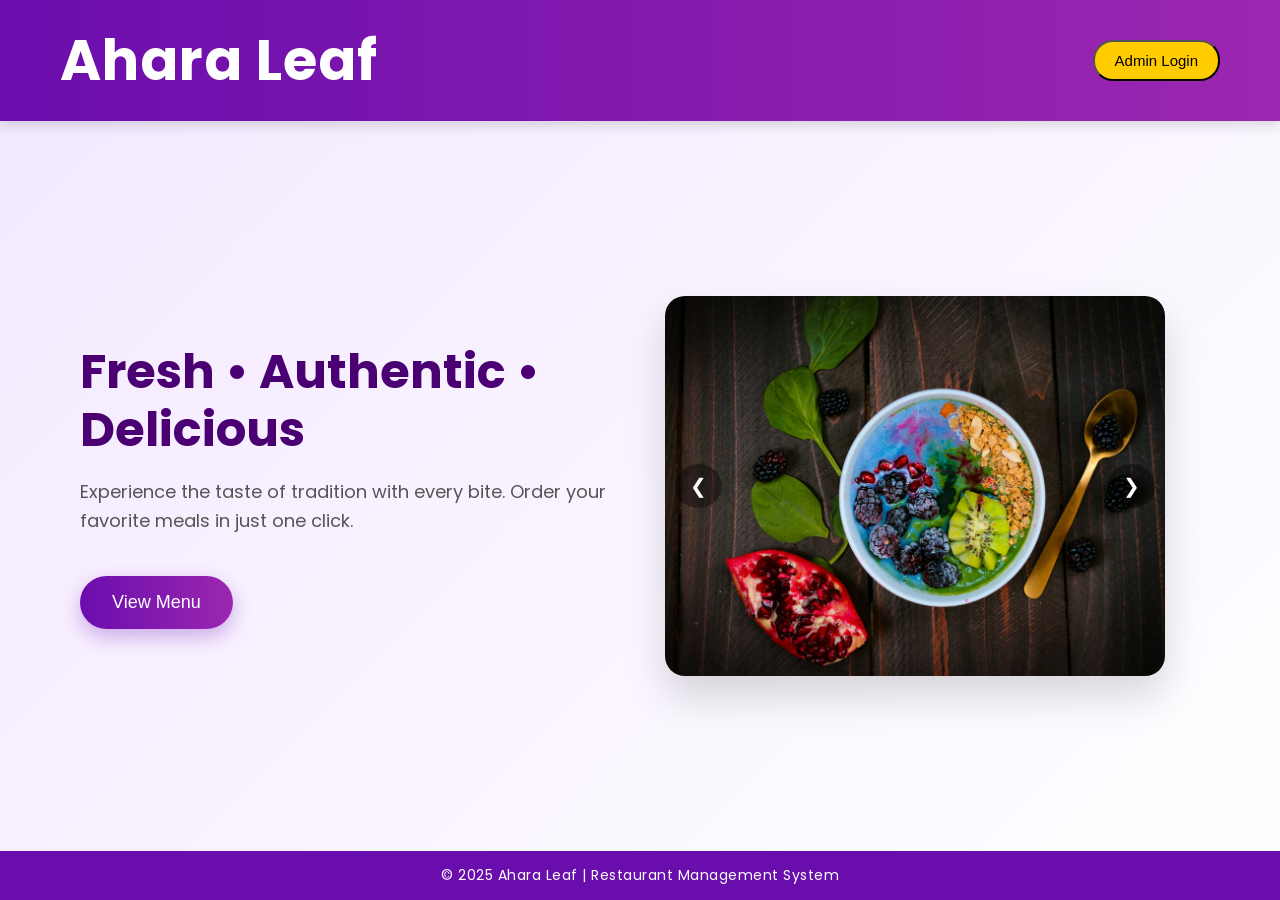
<file: index.html>
<!DOCTYPE html>
<html lang="en">

<head>
    <meta charset="UTF-8">
    <meta name="viewport" content="width=device-width, initial-scale=1.0">
    <title>Ahara Leaf | Home</title>
    <link rel="stylesheet" href="./style.css">
    <link href="https://fonts.googleapis.com/css2?family=Poppins:wght@300;400;600;700&display=swap" rel="stylesheet">
</head>

<body>
    <header>
        <h1 class="logo">Ahara Leaf</h1>

        <div class="header-buttons">
            <button id="adminLogin" onclick="redirectToLogin()">Admin Login</button>
        </div>
    </header>

    <main class="container">
        <div class="content">
            <h2>Fresh • Authentic • Delicious</h2>
            <p>Experience the taste of tradition with every bite. Order your favorite meals in just one click.</p>

            <div class="buttons">
                <button class="primary-btn" onclick="redirectToMenuHomepage()">View Menu</button>
            </div>
        </div>

        <div class="image-section">
            <div class="carousel">
                <div class="slides">
                    <img src="./homepage-img.jpg" class="slide active">
                    <img src="./homepage-img2.jpg" class="slide">
                    <img src="./homepage-img3.jpg" class="slide">
                    <img src="./homepage-img4.jpg" class="slide">
                </div>

                <button class="prev">&#10094;</button>
                <button class="next">&#10095;</button>
            </div>
        </div>
    </main>

    <footer>
        © 2025 Ahara Leaf | Restaurant Management System
    </footer>

    <script>
        function redirectToLogin() {
            window.location.href = "login/login.html";
        }
        function redirectToMenuHomepage() {
            window.location.href = "menu/menu-homepage.html";
        }
        /*document.addEventListener("keydown", function (event) {
            if (event.ctrlKey && event.shiftKey && event.key === "L") {
                let adminLogin = document.getElementById("adminLogin");
                adminLogin.classList.toggle("hidden");
            }
        });*/

        /*
        // DARK MODE TOGGLE
        const themeToggle = document.getElementById("themeToggle");

        // Load saved theme
        if (localStorage.getItem("theme") === "dark") {
            document.body.classList.add("dark-mode");
            themeToggle.textContent = "☀️";
        }

        themeToggle.addEventListener("click", () => {
            document.body.classList.toggle("dark-mode");

            if (document.body.classList.contains("dark-mode")) {
                localStorage.setItem("theme", "dark");
                themeToggle.textContent = "☀️";
            } else {
                localStorage.setItem("theme", "light");
                themeToggle.textContent = "🌙";
            }
        });
        */

        // IMAGE CAROUSEL
        const slides = document.querySelectorAll(".slide");
        const nextBtn = document.querySelector(".next");
        const prevBtn = document.querySelector(".prev");

        let currentIndex = 0;

        function showSlide(index) {
            slides.forEach(slide => slide.classList.remove("active"));
            slides[index].classList.add("active");
        }

        function nextSlide() {
            currentIndex = (currentIndex + 1) % slides.length;
            showSlide(currentIndex);
        }

        function prevSlide() {
            currentIndex = (currentIndex - 1 + slides.length) % slides.length;
            showSlide(currentIndex);
        }

        nextBtn.addEventListener("click", nextSlide);
        prevBtn.addEventListener("click", prevSlide);

        // Auto slide every 4 seconds
        setInterval(nextSlide, 4000);
    </script>
</body>

</html>
</file>
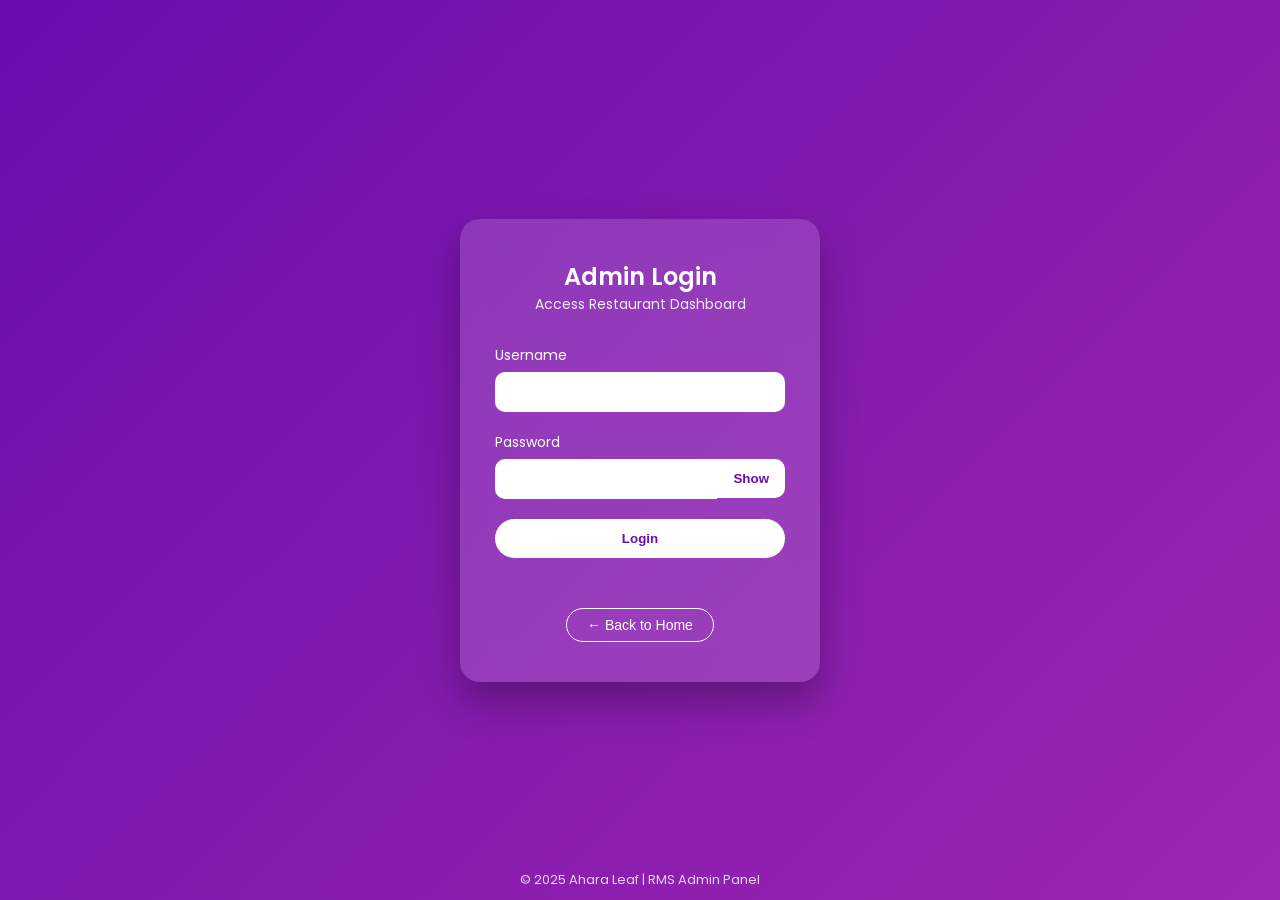
<file: dashboard/dashboard.html>
<!DOCTYPE html>
<html lang="en">

<head>
    <meta charset="UTF-8">
    <title>Admin Dashboard</title>
    <link rel="stylesheet" href="./style.css" />
</head>

<body>
    <div class="dashboard-header">
        <h1>Admin Dashboard</h1>
        <button id="logoutButton" class="logout-btn">Logout</button>
    </div>

    <div class="cards-container">
        <div class="card" id="modifyMenuCard">
            <h2>Modify Menu</h2>
            <p>Add, update, or delete menu items</p>
        </div>

        <div class="card" id="manageEmployeesCard">
            <h2>Manage Employees</h2>
            <p>Add or manage employee details</p>
        </div>

        <div class="card" id="viewOrdersCard">
            <h2>View Orders</h2>
            <p>Go to orders page</p>
        </div>

        <div class="card" id="viewRevenueCard">
            <h2>View Revenue</h2>
            <p>Check today's revenue</p>
        </div>
    </div>

    <!-- Revenue Section -->
    <div id="revenueContainer" style="display:none; max-width:1200px; margin:40px auto;">
        <div class="section-card">
            <h2>Today's Revenue</h2>
            <p><strong>Total Revenue: </strong><span id="todayRevenue">0</span></p>

            <h3>Completed Orders</h3>
            <table>
                <thead>
                    <tr>
                        <th>Order No</th>
                        <th>Order Type</th>
                        <th>Total Amount</th>
                        <th>Order Date-Time</th>
                    </tr>
                </thead>
                <tbody id="revenueOrdersTableBody"></tbody>
            </table>
        </div>
    </div>

    <script src="./dashboard.js"></script>
</body>

</html>
</file>
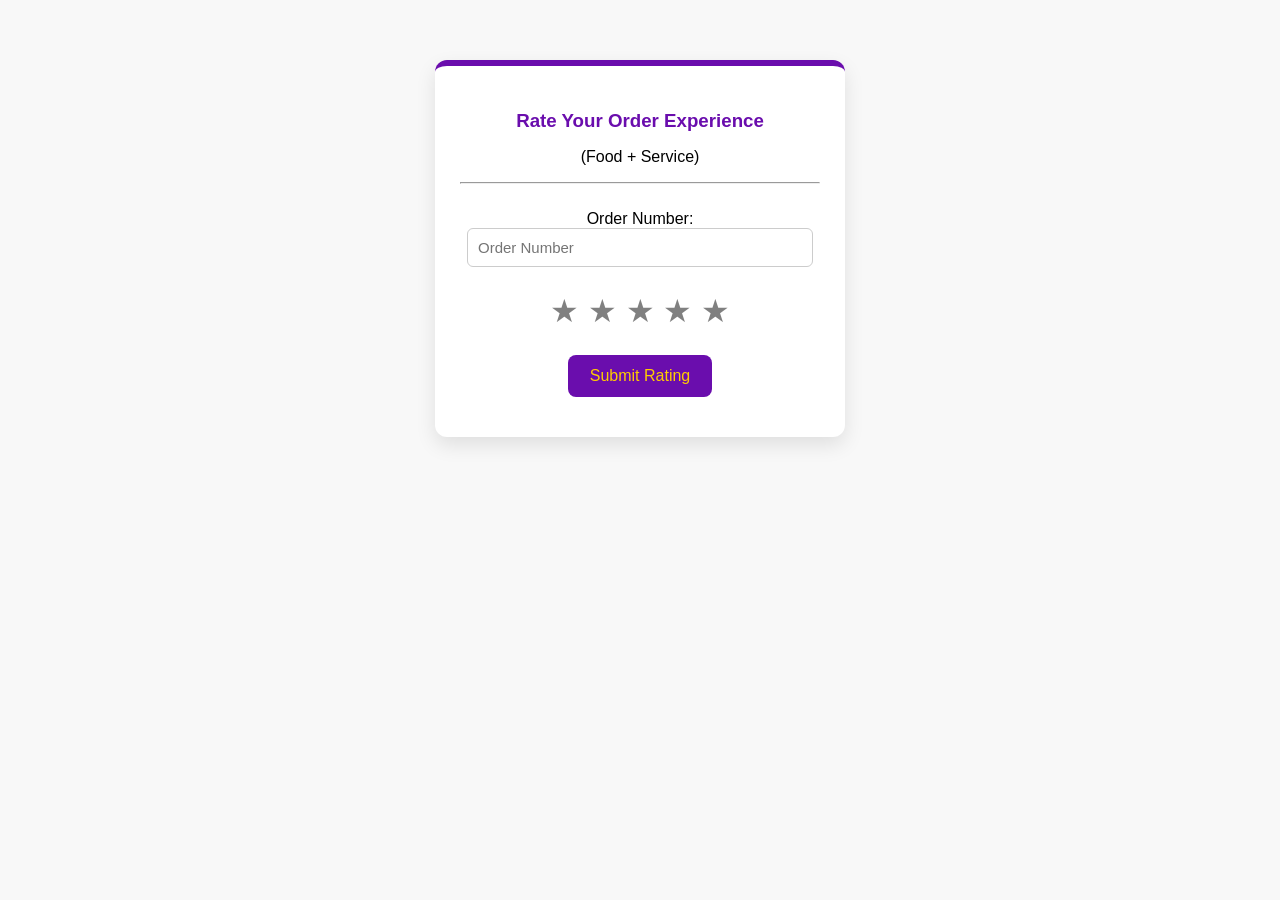
<file: feedback/rating.html>
<!DOCTYPE html>
<html lang="en">

<head>
    <meta charset="UTF-8">
    <title>Rate Your Order</title>

    <style>
        body {
            font-family: 'Poppins', Arial, sans-serif;
            background: #f8f8f8;
        }

        .feedback-container {
            width: 360px;
            margin: 60px auto;
            padding: 25px;
            background: #ffffff;
            border-radius: 12px;
            box-shadow: 0 8px 20px rgba(0, 0, 0, 0.1);
            border-top: 6px solid #6a0dad;
            text-align: center;
        }

        h3 {
            color: #6a0dad;
            margin-bottom: 10px;
        }

        input {
            width: 90%;
            padding: 10px;
            border-radius: 6px;
            border: 1px solid #ccc;
            margin-bottom: 15px;
            font-size: 15px;
        }

        .star-rating {
            font-size: 32px;
            cursor: pointer;
            margin: 10px 0;
        }

        .star {
            color: gray;
            transition: 0.3s;
        }

        .star.selected {
            color: #ffcc00;
        }

        button {
            background-color: #6a0dad;
            color: #ffcc00;
            border: none;
            padding: 12px 22px;
            margin-top: 15px;
            font-size: 16px;
            border-radius: 8px;
            cursor: pointer;
            transition: 0.3s;
        }

        button:hover {
            background-color: #5a009d;
        }

        #message {
            margin-top: 15px;
            font-weight: bold;
        }
    </style>
</head>

<body>

    <div class="feedback-container">
        <h3>Rate Your Order Experience</h3>
        <p>(Food + Service)</p>
        <hr><br>

        <!-- Order Number -->
        <label>Order Number:</label>
        <input type="number" id="orderNumber" placeholder="Order Number" required>

        <!-- Star Rating -->
        <div id="starRating" class="star-rating">
            <span class="star" data-value="1">&#9733;</span>
            <span class="star" data-value="2">&#9733;</span>
            <span class="star" data-value="3">&#9733;</span>
            <span class="star" data-value="4">&#9733;</span>
            <span class="star" data-value="5">&#9733;</span>
        </div>

        <button onclick="submitRating()">Submit Rating</button>
        
        <!--<div style="margin-top: 12px;">
            <a href="../index.html" style="color:#6a0dad; text-decoration:none;">Go Home</a>
        </div>-->

        <div id="message"></div>
    </div>

    <script>
        const stars = document.querySelectorAll('.star');
        let selectedRating = 0;

        // Auto-fill order number from URL if available
        const params = new URLSearchParams(window.location.search);
        const orderNoFromURL = params.get("order_no");

        if (orderNoFromURL) {
            document.getElementById("orderNumber").value = orderNoFromURL;
        }

        stars.forEach(star => {
            star.addEventListener('click', () => {
                selectedRating = parseInt(star.dataset.value);
                updateStarRating(selectedRating);
            });
        });

        function updateStarRating(rating) {
            stars.forEach(star => {
                star.classList.toggle(
                    'selected',
                    parseInt(star.dataset.value) <= rating
                );
            });
        }

        async function submitRating() {
            const orderNumber = document.getElementById("orderNumber").value;
            const messageDiv = document.getElementById("message");

            if (!orderNumber || selectedRating === 0) {
                messageDiv.textContent = "Please enter order number and select rating.";
                messageDiv.style.color = "red";
                return;
            }

            const ratingData = {
                order_no: parseInt(orderNumber),
                stars: selectedRating
            };

            try {
                const response = await fetch("https://rms-project-backend.onrender.com/feedback/rateOrder", {
                    method: "POST",
                    headers: { "Content-Type": "application/json" },
                    body: JSON.stringify(ratingData)
                });

                const result = await response.json();

                if (response.ok) {
                    messageDiv.textContent = result.message || "Thank you for your feedback!";
                    messageDiv.style.color = "green";
                    
                    // Redirect to home page after 1.5 seconds
                    setTimeout(() => {
                        window.location.href = "../index.html";
                    }, 1500);
                } else {
                    messageDiv.textContent = result.error || "Failed to submit rating.";
                    messageDiv.style.color = "red";
                }
            } catch (error) {
                messageDiv.textContent = "Server error. Please try again later.";
                messageDiv.style.color = "red";
            }
        }

        function goHome() {
            window.location.href = "../index.html";
        }

    </script>

</body>

</html>
</file>
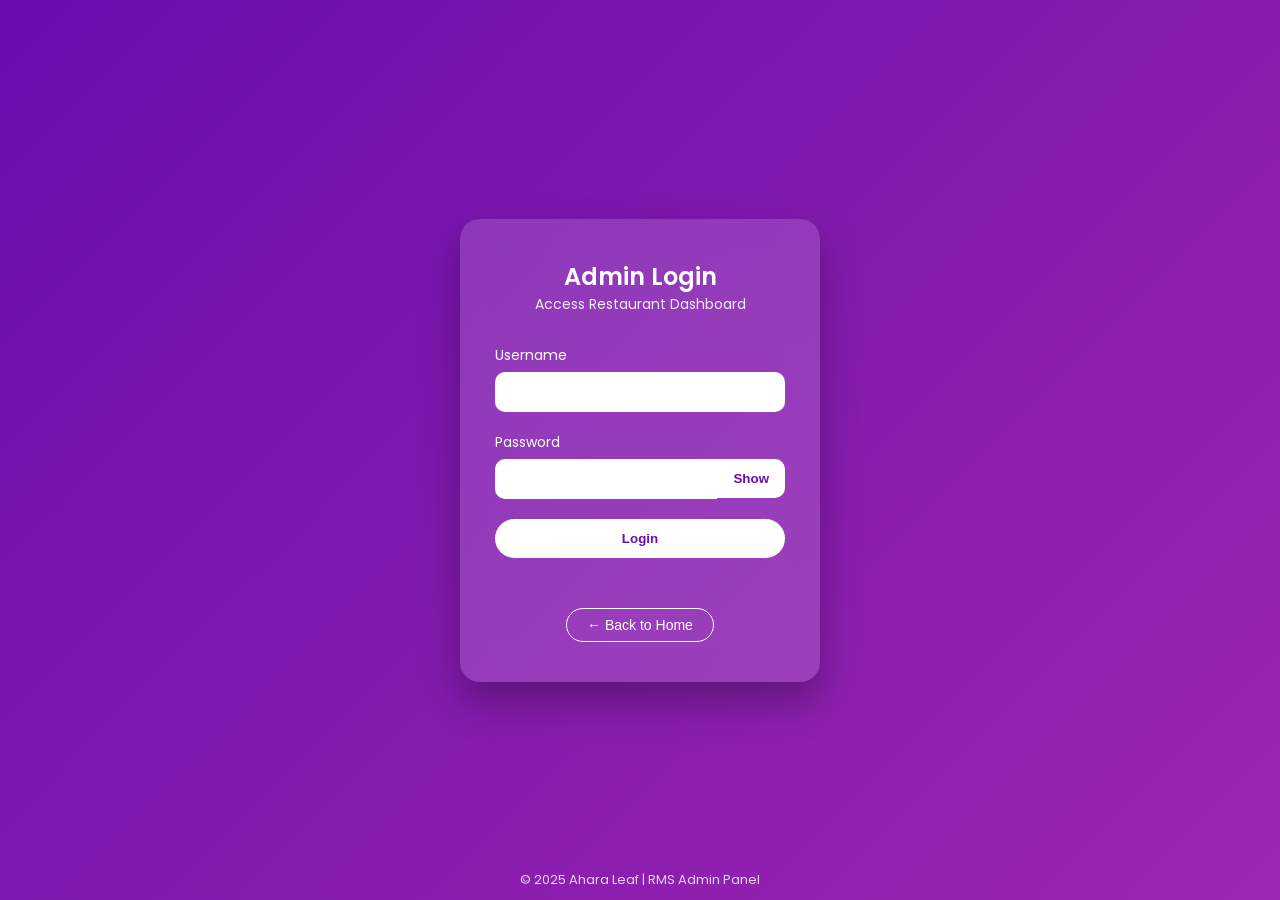
<file: login/login.html>
<!DOCTYPE html>
<html lang="en">

<head>
    <meta charset="UTF-8">
    <meta name="viewport" content="width=device-width, initial-scale=1.0">
    <title>Admin Login | Ahara Leaf</title>
    <link href="https://fonts.googleapis.com/css2?family=Poppins:wght@300;400;600;700&display=swap" rel="stylesheet">
    <link rel="stylesheet" href="./style.css">
</head>

<body>

    <div class="login-container">
        <h2>Admin Login</h2>
        <p class="subtitle">Access Restaurant Dashboard</p>

        <form id="loginForm">
            <div class="input-group">
                <label>Username</label>
                <input type="text" id="username" required>
            </div>

            <div class="input-group password-group">
                <label>Password</label>
                <div class="password-wrapper">
                    <input type="password" id="password" required>
                    <button type="button" class="show-btn" onclick="togglePassword()">Show</button>
                </div>
            </div>

            <button type="submit" class="login-button">Login</button>
        </form>
        
        <!-- Back Home Button -->
        <div class="home-btn-wrapper">
            <button type="button" class="home-button" onclick="goHome()">← Back to Home</button>
        </div>
    </div>

    <footer class="admin-footer">
        © 2025 Ahara Leaf | RMS Admin Panel
    </footer>

    <script src="./login.js"></script>

</body>

</html>
</file>
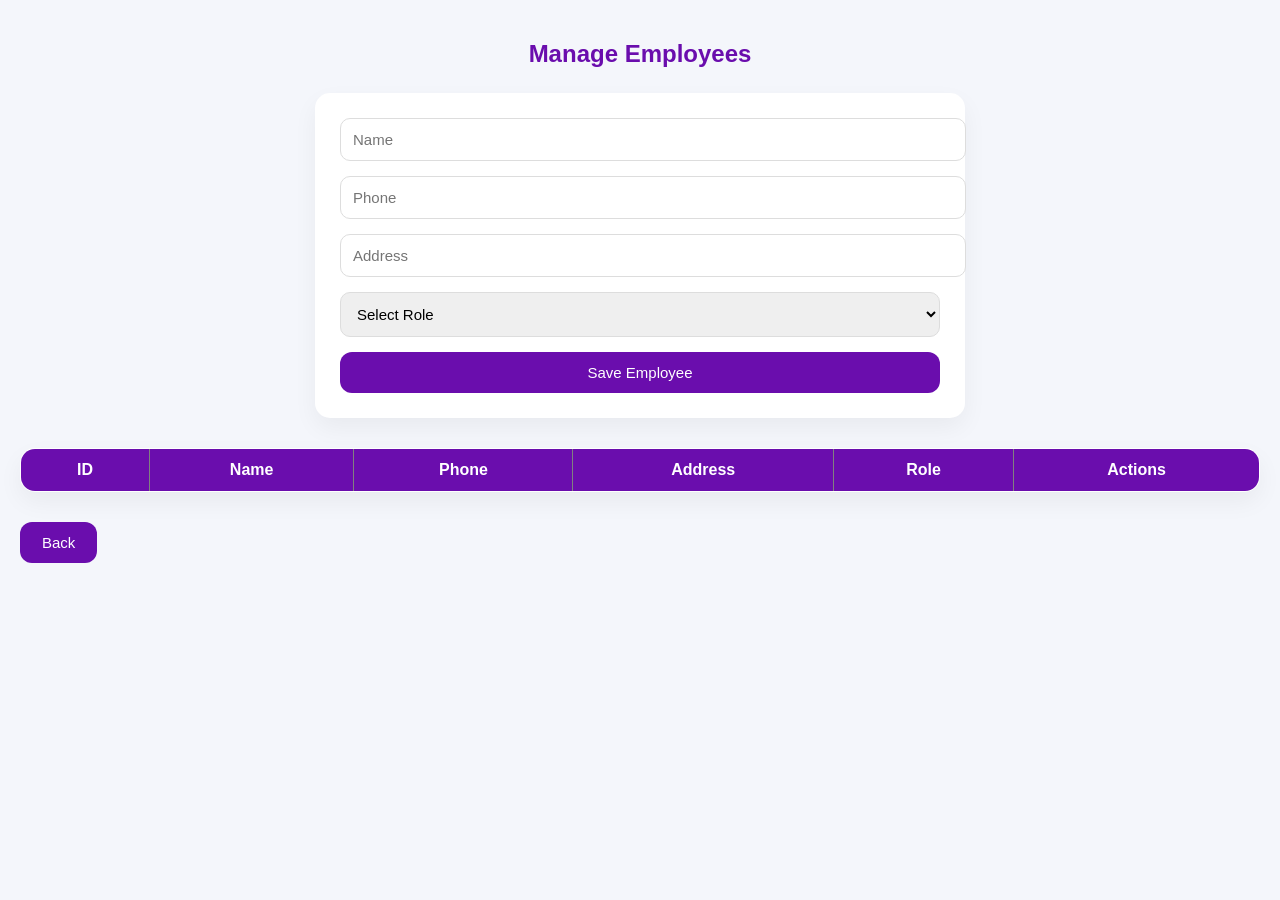
<file: manage/manage-employees.html>
<!DOCTYPE html>
<html lang="en">
<head>
    <meta charset="UTF-8">
    <meta name="viewport" content="width=device-width, initial-scale=1.0">
    <title>Manage Employees</title>
    <link rel="stylesheet" href="./emp.css">
    <script defer src="manage-employees.js"></script>
</head>
<body>
    <h2>Manage Employees</h2>

    <!-- Form for Adding/Updating Employee -->
    <form id="employeeForm">
        <input type="hidden" id="employeeId"> <!-- Hidden field for update -->
        <input type="text" id="name" placeholder="Name" required>
        <input type="text" id="phone" placeholder="Phone" required>
        <input type="text" id="address" placeholder="Address">
        <select id="role" required>
            <option value="" disabled selected>Select Role</option>
            <option value="Manager">Manager</option>
            <option value="Chef">Chef</option>
            <option value="Cook">Cook</option>
            <option value="Cashier">Cashier</option>
            <option value="Server">Server</option>
        </select>
        <button type="submit">Save Employee</button>
    </form>

    <!-- Employee List -->
    <table border="1">
        <thead>
            <tr>
                <th>ID</th>
                <th>Name</th>
                <th>Phone</th>
                <th>Address</th>
                <th>Role</th>
                <th>Actions</th>
            </tr>
        </thead>
        <tbody id="employeeTable">
            <!-- Employee records will be inserted here dynamically -->
        </tbody>
    </table>
    <button onclick="goDashboard()">Back</button>
</body>
</html>
</file>
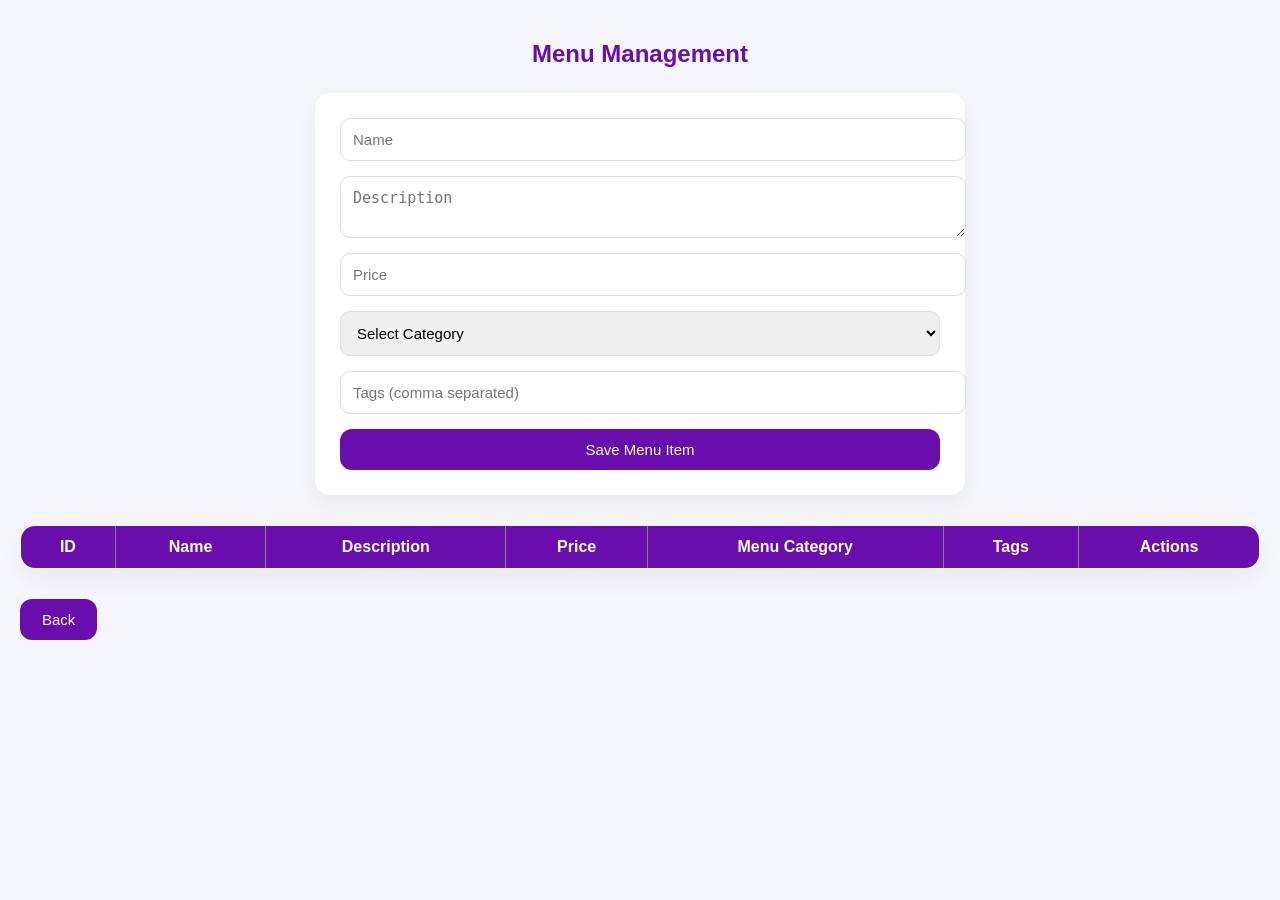
<file: manage/modify-menu.html>
<!DOCTYPE html>
<html lang="en">
<head>
    <meta charset="UTF-8">
    <meta name="viewport" content="width=device-width, initial-scale=1.0">
    <title>Menu Management</title>
    <link rel="stylesheet" href="./menu.css">
</head>
<body>
    <h2>Menu Management</h2>

    <!-- Form for Adding/Updating Menu Item -->
    <form id="menuForm">
        <input type="hidden" id="itemNo"> <!-- Hidden field for updating -->
        <input type="text" id="name" placeholder="Name" required>
        <textarea id="description" placeholder="Description"></textarea>
        <input type="number" id="price" placeholder="Price" min="0" step="0.01" required>
        
        <select id="menuType" required>
            <option value="" disabled selected>Select Category</option>
            <option value="Starter/Appetizers">Starter/Appetizers</option>
            <option value="Beverages">Beverages</option>
            <option value="Main Courses">Main Courses</option>
            <option value="Desserts">Desserts</option>
        </select>

        <input type="text" id="tags" placeholder="Tags (comma separated)">
        
        <button type="submit">Save Menu Item</button>
    </form>

    <!-- Menu Item List -->
    <table border="1">
        <thead>
            <tr>
                <th>ID</th>
                <th>Name</th>
                <th>Description</th>
                <th>Price</th>
                <th>Menu Category</th>
                <th>Tags</th>
                <th>Actions</th>
            </tr>
        </thead>
        <tbody id="menuTable">
            <!-- Menu items will be inserted here dynamically -->
        </tbody>
    </table>
    <button onclick="goDashboard()">Back</button>
    
    <script src="./modify-menu.js"></script>
</body>
</html>
</file>
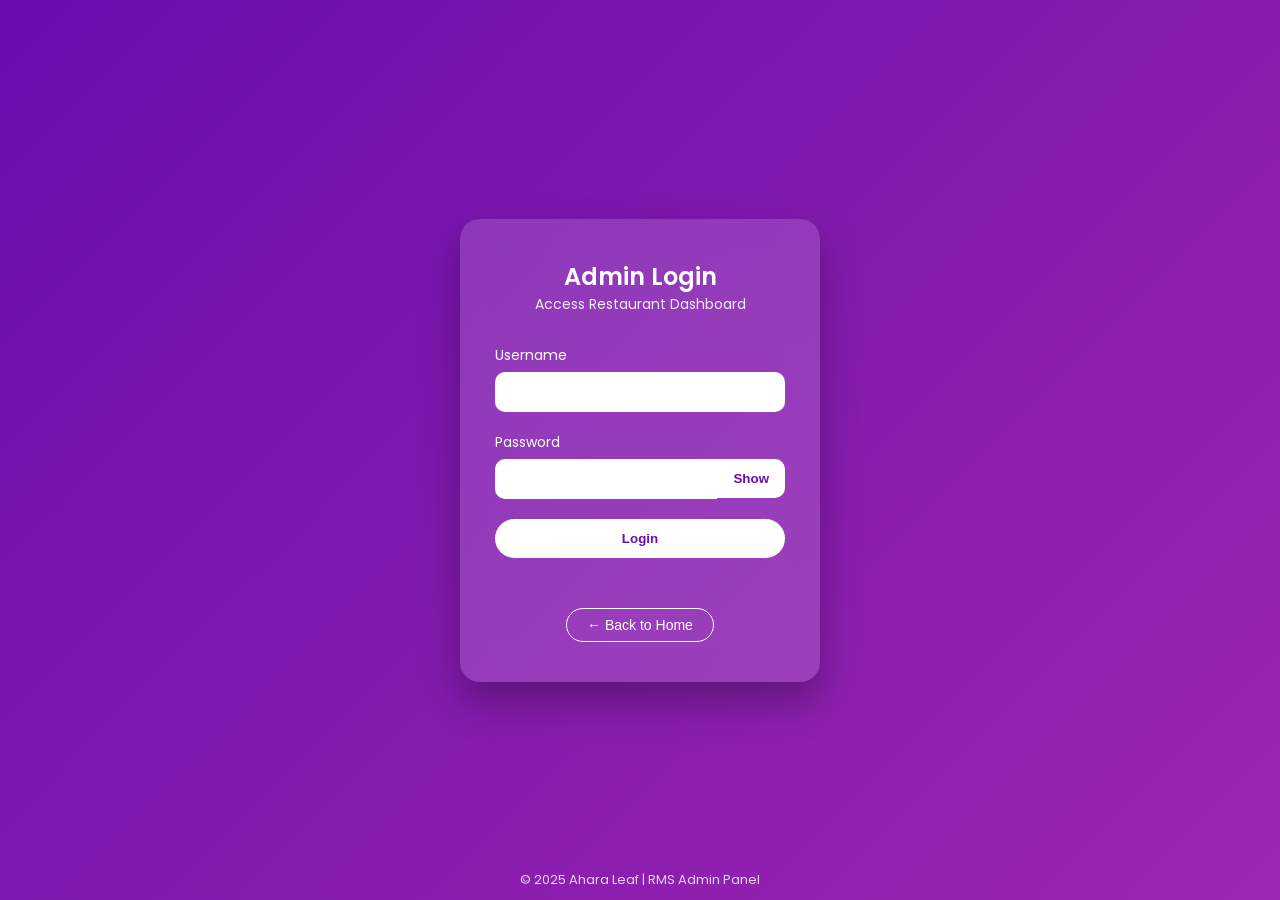
<file: manage/view-orders.html>
<!DOCTYPE html>
<html lang="en">
<head>
    <meta charset="UTF-8">
    <title>View Orders</title>
    <link rel="stylesheet" href="./orders.css">
</head>
<body>

    <h1>All Orders</h1>

    <!-- Orders Table -->
    <div id="ordersContainer">
        <table>
            <thead>
                <tr>
                    <th>Order No</th>
                    <th>Order Type</th>
                    <th>Total Amount</th>
                    <th>Order Date-Time</th>
                    <th>Status</th>
                    <th>Action</th>
                </tr>
            </thead>
            <tbody id="ordersTableBody">
                <!-- JS will insert orders here -->
            </tbody>
        </table>
    </div>

    <!-- Order Details -->
    <div id="orderDetailsContainer" style="display: none;">
        <h2>Order Details</h2>
        <table>
            <thead>
                <tr>
                    <th>Item Name</th>
                    <th>Quantity</th>
                    <th>Price</th>
                </tr>
            </thead>
            <tbody id="orderDetailsTableBody">
                <!-- JS will insert details here -->
            </tbody>
        </table>

        <p id="extraChargeMessage" style="color: red; font-weight: bold;"></p>

        <h3>Payment Details</h3>
        <table>
            <thead>
                <tr>
                    <th>Payment ID</th>
                    <th>Method</th>
                    <th>UPI ID</th>
                    <th>Time</th>
                    <th>Status</th>
                </tr>
            </thead>
            <tbody id="paymentDetailsTableBody"></tbody>
        </table>

        <p><strong>Feedback Stars:</strong> <span id="feedbackStars"></span></p>
    </div>
    <button onclick="goDashboard()">Back</button>

    <script src="./view-orders.js"></script>
</body>
</html>
</file>
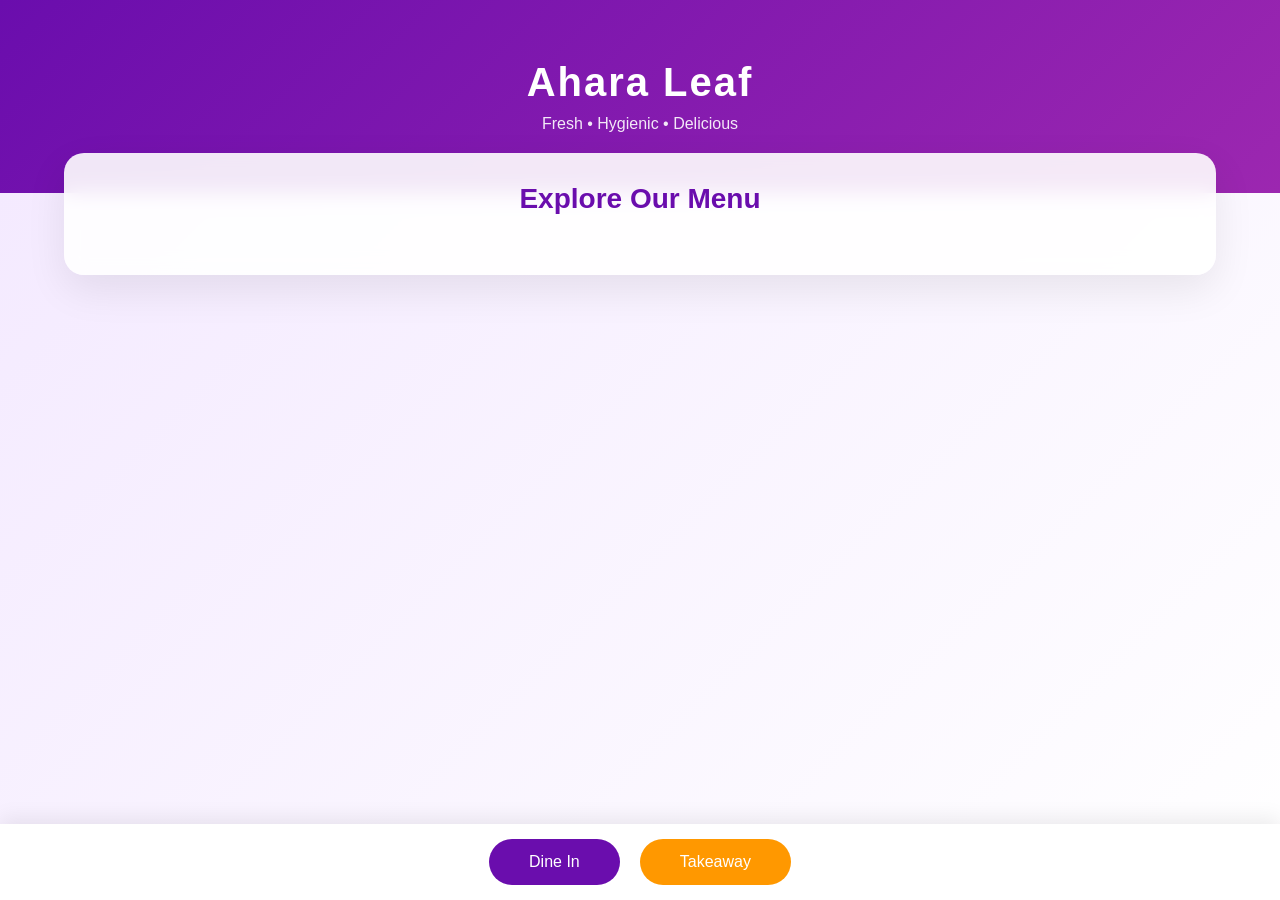
<file: menu/menu-homepage.html>
<!DOCTYPE html>
<html lang="en">

<head>
    <meta charset="UTF-8">
    <meta name="viewport" content="width=device-width, initial-scale=1.0">
    <title>Menu</title>
    <link rel="stylesheet" href="./menu-style.css">
</head>

<body>

    <!-- HERO SECTION -->
    <div class="menu-hero">
        <h1>Ahara Leaf</h1>
        <p>Fresh • Hygienic • Delicious</p>
    </div>

    <!-- MAIN MENU CONTAINER -->
    <div class="menu-container">

        <h2 class="menu-title">Explore Our Menu</h2>

        <div id="menu-items"></div>

    </div>

    <!-- ORDER TYPE BAR -->
    <div class="order-bar">
        <button onclick="selectOrderType('Dine-in')" class="order-btn">Dine In</button>
        <button onclick="selectOrderType('Takeaway')" class="order-btn takeaway">Takeaway</button>
    </div>

    <script>
        // Function to fetch menu items from the API
        async function fetchMenuItems() {
            try {
                const response = await fetch("https://rms-project-backend.onrender.com/menu/");
                const data = await response.json();
                const menuItemsContainer = document.getElementById("menu-items");
                menuItemsContainer.innerHTML = '';

                Object.keys(data).forEach(category => {
                    const categoryDiv = document.createElement("div");
                    categoryDiv.classList.add("menu-category");

                    const categoryTitle = document.createElement("h3");
                    categoryTitle.textContent = category;
                    categoryDiv.appendChild(categoryTitle);

                    const itemsList = document.createElement("div");
                    itemsList.classList.add("menu-list");

                    data[category].forEach(item => {
                        const menuItemDiv = document.createElement("div");
                        menuItemDiv.classList.add("menu-item");

                        menuItemDiv.setAttribute("data-item_no", item.item_no);
                        menuItemDiv.setAttribute("data-name", item.name);

                        menuItemDiv.innerHTML = `
                    <span class="item-no">${item.item_no}</span>
                    <span class="item-name">${item.name}</span>
                    <span class="item-description">${item.description}</span>
                    <span class="item-price">Rs ${item.price}</span>
                `;

                        itemsList.appendChild(menuItemDiv);
                    });

                    categoryDiv.appendChild(itemsList);
                    menuItemsContainer.appendChild(categoryDiv);
                });
            } catch (error) {
                console.error("Failed to fetch menu items:", error);
            }
        }
        // Fetch the menu items when the page loads
        fetchMenuItems();
        function selectOrderType(orderType) {
            localStorage.setItem("orderType", orderType);
            window.location.href = "../menu/menu.html";
        }
    </script>
</body>

</html>
</file>
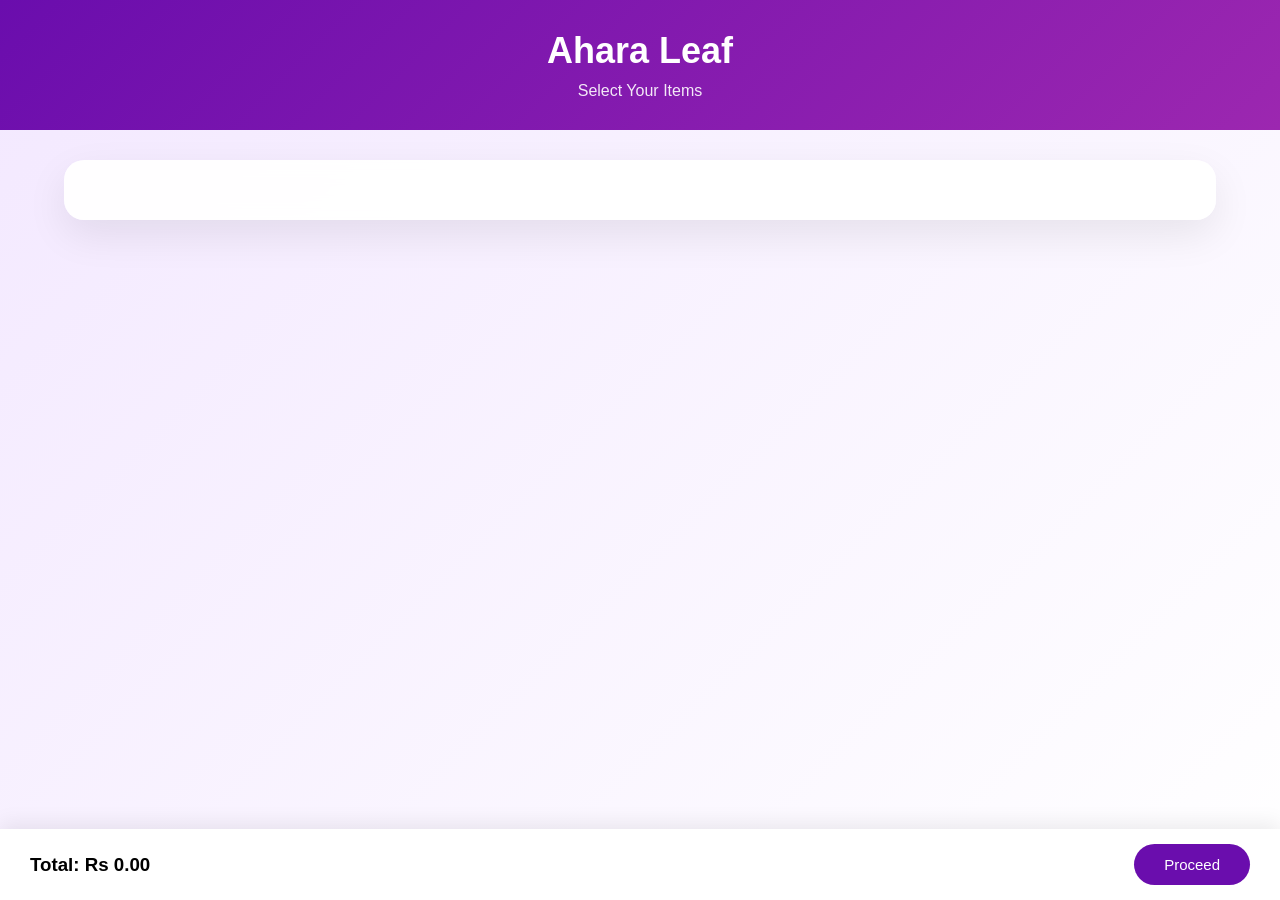
<file: menu/menu.html>
<!DOCTYPE html>
<html lang="en">

<head>
    <meta charset="UTF-8">
    <meta name="viewport" content="width=device-width, initial-scale=1.0">
    <title>Menu</title>
    <link rel="stylesheet" href="./style.css">
</head>

<body>

    <!-- HEADER -->
    <div class="menu-header">
        <h1>Ahara Leaf</h1>
        <p>Select Your Items</p>
    </div>

    <!-- MENU CONTAINER -->
    <div class="menu-container">
        <div id="menu-items">
            <!-- Categories and items will be dynamically loaded here -->
        </div>
    </div>

    <!-- CART BAR -->
    <div class="cart-bar">
        <h3>Total: Rs <span id="total-amount">0.00</span></h3>
        <button onclick="proceedToOrder()" class="proceed-btn">Proceed</button>
    </div>

    <script src="./menu.js"></script>
</body>

</html>
</file>
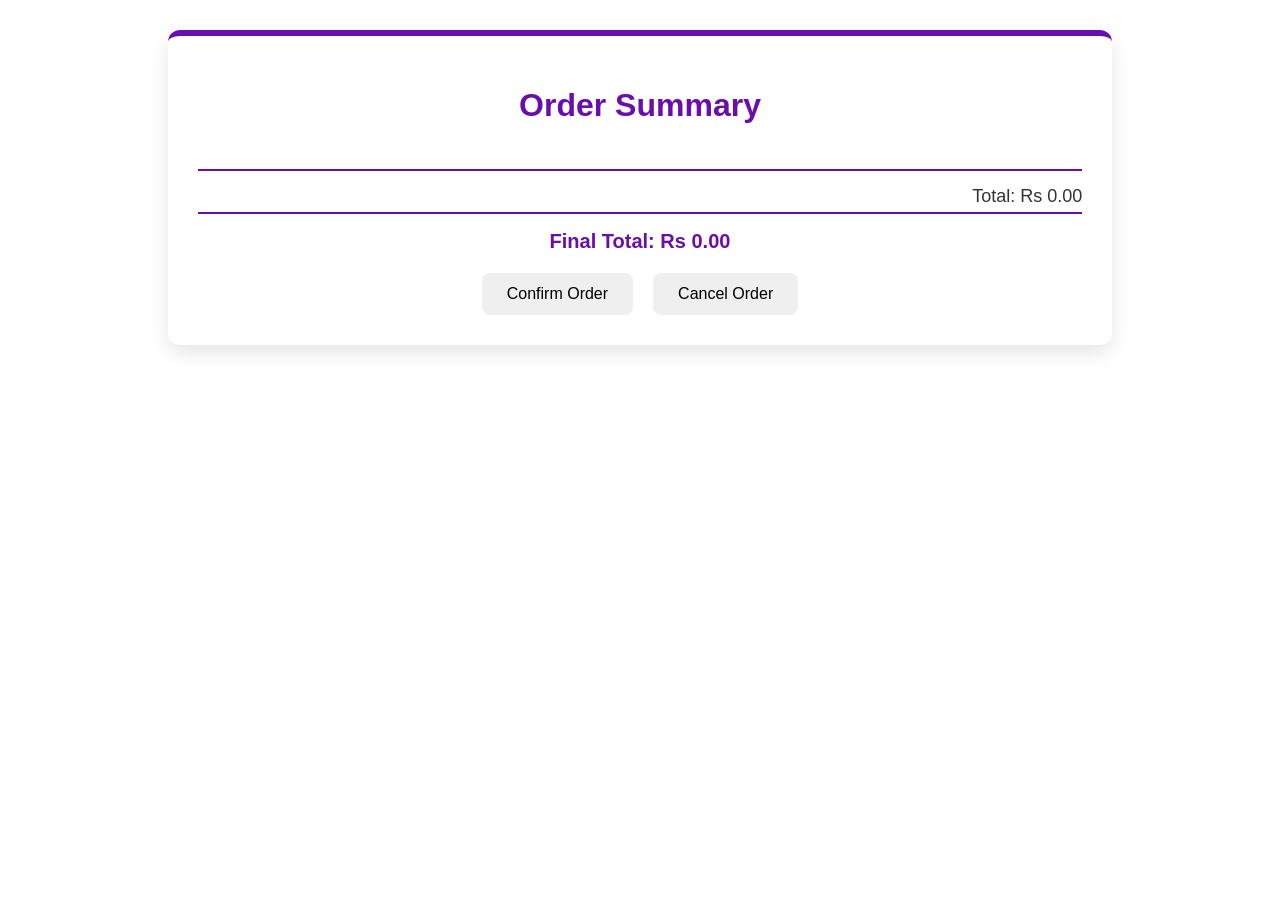
<file: order/order-summary.html>
<!DOCTYPE html>
<html lang="en">

<head>
    <meta charset="UTF-8">
    <meta name="viewport" content="width=device-width, initial-scale=1.0">
    <title>Order Summary</title>
    <link rel="stylesheet" href="./style.css">
</head>

<body>
    <div class="container">
        <h1>Order Summary</h1>

        <div id="order-summary">
            <!-- Order details will be populated here -->
        </div>

        <div class="order-total">
            <p>Total: Rs <span id="total-amount">0.00</span></p>
            <p id="additional-charges"></p>
        </div>
        <p style="text-align: center;"><strong>Final Total: Rs <span id="final-total">0.00</span></strong></p>
        

        <div class="actions">
            <button type="button" onclick="confirmOrder()">Confirm Order</button>
            <button type="button" onclick="cancelOrder()">Cancel Order</button>
        </div>
    </div>

    <script>
        // Retrieve order data from localStorage
        const cart = JSON.parse(localStorage.getItem("cart"));
        const orderType = localStorage.getItem("orderType");

        // Function to calculate and display order details
        function displayOrderSummary() {
            const orderSummaryContainer = document.getElementById("order-summary");
            const totalAmountElement = document.getElementById("total-amount");
            const additionalChargesElement = document.getElementById("additional-charges");
            const finalTotalElement = document.getElementById("final-total");

            let totalAmount = 0;
            let additionalCharges = 0;
            let finalTotal = 0;

            orderSummaryContainer.innerHTML = ''; // Clear previous content

            cart.forEach(item => {
                totalAmount += item.price * item.quantity;

                const itemDiv = document.createElement("div");
                itemDiv.classList.add("order-item");
                itemDiv.innerHTML = `
                    <span>${item.quantity} x ${item.name} (Rs ${item.price})</span>
                    <span>Rs ${(item.quantity * item.price).toFixed(2)}</span>
                `;
                orderSummaryContainer.appendChild(itemDiv);
            });

            // Display only additional charges separately if it's Takeaway
            if (orderType === "Takeaway") {
                additionalCharges = 15.00;
                additionalChargesElement.textContent = `Additional Charges (Takeaway): Rs ${additionalCharges.toFixed(2)}`;
                finalTotal = totalAmount + additionalCharges;
            } else {
                additionalChargesElement.textContent = '';
            }

            // Always calculate final total
            finalTotal = totalAmount + additionalCharges;

            totalAmountElement.textContent = totalAmount.toFixed(2);   // Just items total
            finalTotalElement.textContent = finalTotal.toFixed(2);     // Final total with takeaway if applicable
        }

        // Function to confirm the order
        async function confirmOrder() {
            const orderId = localStorage.getItem("orderId");

            // Show confirmation alert
            const userConfirmed = window.confirm("By confirming, you are proceeding to pay. Once confirmed, this action cannot be undone. Do you wish to proceed?");

            if (!userConfirmed) {
                return; // Cancel the action if user declines
            }

            try {
                const response = await fetch(`https://rms-project-backend.onrender.com/order/confirm-order/${orderId}`, {
                    method: "PUT"
                });
                const data = await response.json();

                if (response.ok) {
                    alert("Order confirmed! Proceeding to payment.");
                    // Optionally, you can store the updated total amount in localStorage for use on the payment page
                    localStorage.setItem("updatedTotalAmount", data.updatedTotalAmount);
                    window.location.href = "../payment/payment.html"; // Redirect to payment page
                } else {
                    alert(data.error || "Failed to confirm the order.");
                }
            } catch (error) {
                console.error("Error confirming order:", error);
                alert("An error occurred while confirming the order.");
            }
        }

        // Function to cancel the order
        async function cancelOrder() {
            try {
                // Get the orderId from localStorage
                const orderId = localStorage.getItem("orderId");

                // Ensure orderId exists before making the request
                if (!orderId) {
                    alert("Order ID not found.");
                    return;
                }

                const response = await fetch(`https://rms-project-backend.onrender.com/order/cancel-order/${orderId}`, {
                    method: "PUT",
                    headers: {
                        "Content-Type": "application/json"
                    },
                });

                const data = await response.json();
                if (data.message === "Order cancelled") {
                    alert("Your order has been cancelled.");
                    window.location.href = "../index.html"; // Redirect to the homepage
                } else {
                    alert("Failed to cancel the order.");
                }
            } catch (error) {
                console.error("Error cancelling order:", error);
                alert("Error cancelling order. Please try again.");
            }
        }

        // Initialize the order summary when the page loads
        displayOrderSummary();
    </script>
</body>

</html>
</file>
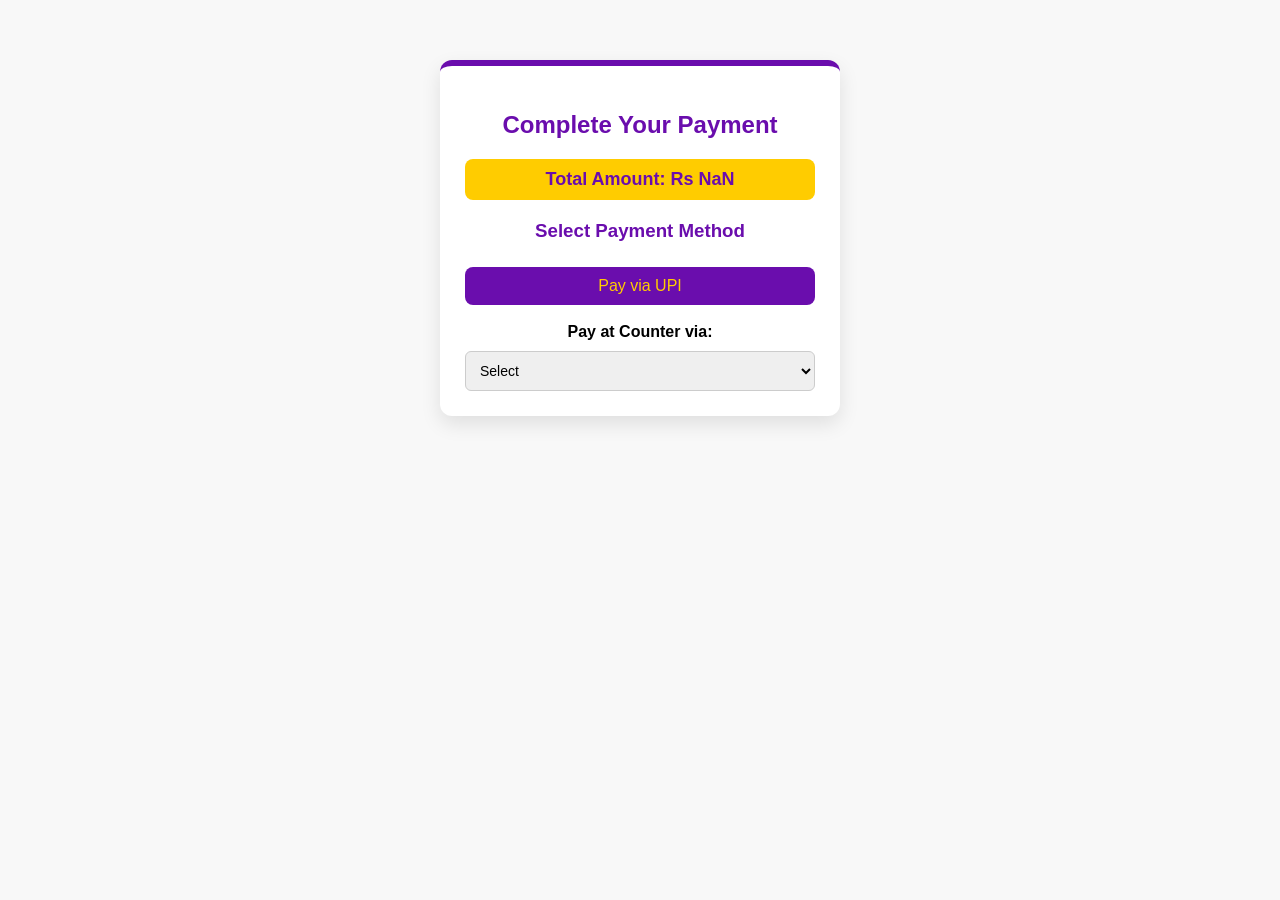
<file: payment/payment.html>
<!DOCTYPE html>
<html lang="en">

<head>
    <title>Payment</title>
    <link rel="stylesheet" href="./pay.css">
</head>

<body>
    <div class="payment-container">
        <h2>Complete Your Payment</h2>

        <div class="total-box">
            Total Amount: Rs <span id="totalAmount"></span>
        </div>

        <h3>Select Payment Method</h3>

        <!-- Button to show UPI input section -->
        <button onclick="showUpiInput()">Pay via UPI</button>

        <!-- UPI input section (hidden by default) -->
        <div id="upiSection" class="hidden">
            <input type="text" id="upiId" placeholder="Enter UPI ID">
            <button onclick="processPayment('UPI')">Pay Now</button>
        </div>

        <br><br>

        <!-- Dropdown for Pay at Counter (Cash/Card) -->
        <div id="payAtCounterSection">
            <label><strong>Pay at Counter via:</strong></label>
            <select id="paymentMethodSelect" onchange="togglePlaceOrderButton()">
                <option value="" disabled selected>Select</option>
                <option value="Cash">Cash</option>
                <option value="Card">Card</option>
            </select>

            <!-- Place order button (shown when Cash or Card is selected) -->
            <button id="placeOrderButton" class="hidden" onclick="processPaymentFromDropdown()">Place Order</button>
        </div>
    </div>

    <script>
        // Function to show UPI input field
        function showUpiInput() {
            document.getElementById("upiSection").classList.remove("hidden");
        }

        // Function to toggle visibility of the "Place Order" button for Cash/Card payment
        function togglePlaceOrderButton() {
            const paymentMethodSelect = document.getElementById("paymentMethodSelect");
            const placeOrderButton = document.getElementById("placeOrderButton");

            if (paymentMethodSelect.value === "Cash" || paymentMethodSelect.value === "Card") {
                placeOrderButton.classList.remove("hidden");
            } else {
                placeOrderButton.classList.add("hidden");
            }
        }

        // Function to process the payment based on the method selected in the dropdown
        async function processPaymentFromDropdown() {
            const paymentMethodSelect = document.getElementById("paymentMethodSelect");
            const paymentMethod = paymentMethodSelect.value;

            if (!paymentMethod) {
                alert("Please select a payment method.");
                return;
            }

            const orderNo = localStorage.getItem("orderId");
            let totalAmount = localStorage.getItem("updatedTotalAmount");

            if (!orderNo) {
                alert("Order number is missing.");
                return;
            }

            // Round the total amount to 2 decimal places before passing to backend or URL
            totalAmount = parseFloat(totalAmount).toFixed(2);

            try {
                // Send payment details to backend based on the selected payment method (Cash or Card)
                const paymentData = {
                    order_no: orderNo,
                    payment_method: paymentMethod
                };

                const response = await fetch("https://rms-project-backend.onrender.com/payment", {
                    method: "POST",
                    headers: { "Content-Type": "application/json" },
                    body: JSON.stringify(paymentData)
                });

                const data = await response.json();

                if (response.ok) {
                    // After successful payment, redirect to receipt page
                    localStorage.setItem("paymentMethod", paymentMethod);
                    window.location.href = `receipt.html?order_no=${orderNo}&amount=${totalAmount}&method=${paymentMethod}`;
                } else {
                    alert(`Payment failed: ${data.error}`);
                }
            } catch (error) {
                alert("Payment failed. Please try again.");
            }
        }

        // Function to process the UPI payment
        async function processPayment(paymentMethod) {
            const upiId = document.getElementById("upiId").value;

            if (!upiId) {
                alert("Please enter your UPI ID.");
                return;
            }

            const orderNo = localStorage.getItem("orderId");
            let totalAmount = localStorage.getItem("updatedTotalAmount");

            if (!orderNo) {
                alert("Order number is missing.");
                return;
            }

            // Round the total amount to 2 decimal places before passing to backend or URL
            totalAmount = parseFloat(totalAmount).toFixed(2);

            try {
                // Send payment details to backend based on the selected payment method (UPI)
                const paymentData = {
                    order_no: orderNo,
                    payment_method: paymentMethod,
                    upi_id: upiId
                };

                const response = await fetch("https://rms-project-backend.onrender.com/payment", {
                    method: "POST",
                    headers: { "Content-Type": "application/json" },
                    body: JSON.stringify(paymentData)
                });

                const data = await response.json();

                if (response.ok) {
                    // After successful payment, redirect to receipt page, passing the UPI ID as a query parameter
                    localStorage.setItem("paymentMethod", paymentMethod);
                    window.location.href = `receipt.html?order_no=${orderNo}&amount=${totalAmount}&method=${paymentMethod}&upi_id=${upiId}`;
                } else {
                    alert(`Payment failed: ${data.error}`);
                }
            } catch (error) {
                alert("Payment failed. Please try again.");
            }
        }

        // Display the total amount when the page loads
        window.onload = function () {
            let totalAmount = localStorage.getItem("updatedTotalAmount");

            // Round the totalAmount to two decimal places and display it
            totalAmount = parseFloat(totalAmount).toFixed(2) || "0.00";
            document.getElementById("totalAmount").innerText = totalAmount;
        }
    </script>
</body>

</html>
</file>
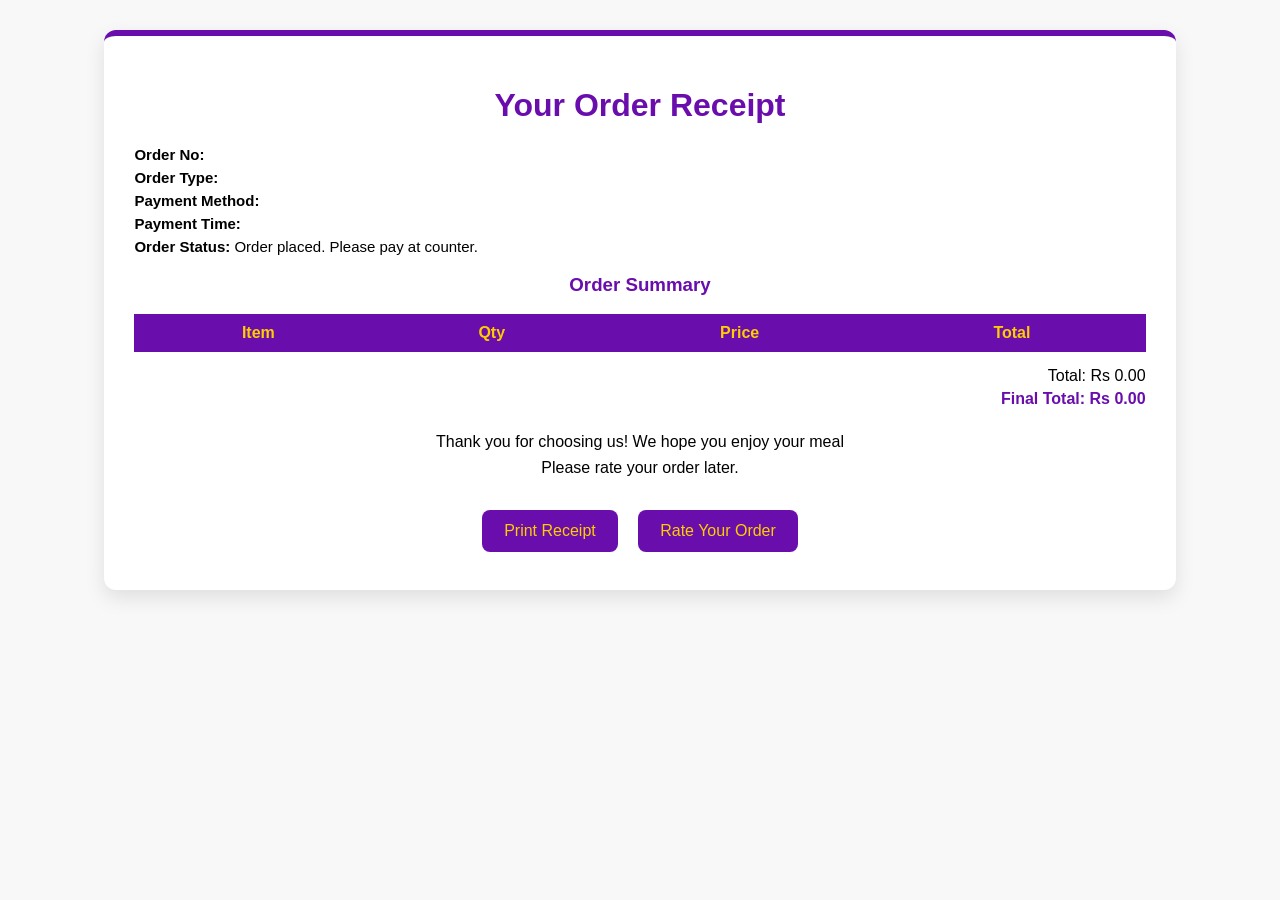
<file: payment/receipt.html>
<!DOCTYPE html>
<html lang="en">

<head>
    <meta charset="UTF-8">
    <meta name="viewport" content="width=device-width, initial-scale=1.0">
    <title>Receipt</title>
    <link rel="stylesheet" href="./receipt.css">
</head>

<body>

    <div class="container">
        <h1>Your Order Receipt</h1>

        <!-- Order Details -->
        <div class="order-details">
            <p><strong>Order No:</strong> <span id="order-no"></span></p>
            <p><strong>Order Type:</strong> <span id="order-type"></span></p>
            <p><strong>Payment Method:</strong> <span id="payment-method"></span></p>
            <p><strong>Payment Time:</strong> <span id="payment-time"></span></p>
            <p><strong>Order Status:</strong> <span id="order-status"></span></p>
        </div>

        <!-- Order Summary -->
        <h3>Order Summary</h3>
        <div id="order-summary"></div>

        <!-- Greeting -->
        <div class="greeting">
            <p>Thank you for choosing us! We hope you enjoy your meal</p>
            <p>Please rate your order later.</p>
        </div>

        <!-- Actions -->
        <div class="actions">
            <button class="btn" onclick="printReceipt()">Print Receipt</button>
            <button class="btn" onclick="redirectToRating()">Rate Your Order</button>
            <!--<div style="margin-top: 12px;">
                <a href="../index.html" style="color:#6a0dad; text-decoration:none;">Go Home</a>
            </div>-->
        </div>
    </div>

    <script>
        // URL params
        const params = new URLSearchParams(window.location.search);
        const orderNo = params.get("order_no");
        const paymentMethod = params.get("method");
        const upiId = params.get("upi_id");

        const orderType = localStorage.getItem("orderType");
        const cart = JSON.parse(localStorage.getItem("cart")) || [];

        document.getElementById("order-no").textContent = orderNo;
        document.getElementById("order-type").textContent = orderType;
        document.getElementById("payment-method").textContent = paymentMethod;
        document.getElementById("order-status").textContent =
            paymentMethod === "UPI"
                ? "Order placed successfully."
                : "Order placed. Please pay at counter.";

        // Fetch payment time
        fetch("https://rms-project-backend.onrender.com/payment", {
            method: "POST",
            headers: { "Content-Type": "application/json" },
            body: JSON.stringify({
                order_no: orderNo,
                payment_method: paymentMethod,
                upi_id: upiId || null
            })
        })
            .then(res => res.json())
            .then(data => {
                document.getElementById("payment-time").textContent =
                    data.payment_time || "Not available";
            });

        function displayOrderSummary() {
            let total = 0;
            let html = `
            <table>
                <tr>
                    <th>Item</th>
                    <th>Qty</th>
                    <th>Price</th>
                    <th>Total</th>
                </tr>
        `;

            cart.forEach(item => {
                const itemTotal = item.quantity * item.price;
                total += itemTotal;

                html += `
                <tr>
                    <td>${item.name}</td>
                    <td>${item.quantity}</td>
                    <td>Rs ${item.price}</td>
                    <td>Rs ${itemTotal.toFixed(2)}</td>
                </tr>
            `;
            });

            html += `</table>`;

            let finalTotal = total;

            html += `<div class="totals">
                    <p>Total: Rs ${total.toFixed(2)}</p>`;

            if (orderType === "Takeaway") {
                const extra = 15;
                finalTotal += extra;
                html += `<p id="additional-charges">Additional Charges (Takeaway): Rs ${extra.toFixed(2)}</p>`;
            }

            html += `<p class="final-total">Final Total: Rs ${finalTotal.toFixed(2)}</p></div>`;

            document.getElementById("order-summary").innerHTML = html;

            // Clear cart after receipt
            localStorage.removeItem("cart");
            localStorage.removeItem("updatedTotalAmount");
        }

        function printReceipt() {
            window.print();
        }

        function redirectToRating() {
            window.location.href = `../feedback/rating.html?order_no=${orderNo}`;
        }

        function goHome() {
            window.location.href = "../index.html";
        }


        displayOrderSummary();
    </script>

</body>

</html>
</file>
<file: style.css>
/* RESET */
* {
    margin: 0;
    padding: 0;
    box-sizing: border-box;
}

html, body {
    height: 100%;
    font-family: 'Poppins', sans-serif;
}

/* BODY BACKGROUND */
body {
    display: flex;
    flex-direction: column;
    background: linear-gradient(135deg, #f3e8ff, #ffffff);
}

/* HEADER */
header {
    background: linear-gradient(90deg, #6a0dad, #9c27b0);
    color: white;
    padding: 18px 60px;
    font-size: 28px;
    font-weight: 600;
    display: flex;
    align-items: center;
    justify-content: space-between;
    box-shadow: 0 4px 12px rgba(0, 0, 0, 0.15);
}

.logo {
    letter-spacing: 1px;
}

/* FOOTER */
footer {
    background: #6a0dad;
    color: white;
    padding: 14px;
    font-size: 14px;
    text-align: center;
    letter-spacing: 0.5px;
}

/* MAIN CONTAINER */
.container {
    flex: 1;
    display: flex;
    align-items: center;
    justify-content: space-between;
    padding: 0 80px;
}

/* CONTENT SECTION */
.content {
    flex: 1;
    max-width: 550px;
    animation: fadeIn 1s ease-in-out;
}

.content h2 {
    font-size: 48px;
    font-weight: 700;
    color: #4a0072;
    line-height: 1.2;
}

.content p {
    font-size: 18px;
    color: #555;
    margin-top: 20px;
    line-height: 1.6;
}

/* BUTTON SECTION */
.buttons {
    margin-top: 40px;
}

.primary-btn {
    background: linear-gradient(90deg, #6a0dad, #9c27b0);
    color: white;
    border: none;
    padding: 16px 32px;
    font-size: 18px;
    font-weight: 500;
    border-radius: 30px;
    cursor: pointer;
    transition: all 0.3s ease;
    box-shadow: 0 8px 20px rgba(106, 13, 173, 0.3);
}

.primary-btn:hover {
    transform: translateY(-4px);
    box-shadow: 0 12px 25px rgba(106, 13, 173, 0.4);
}

/* ADMIN BUTTON */
#adminLogin {
    background-color: #ffcc00;
    color: black;
    font-size: 15px;
    padding: 10px 20px;
    border-radius: 20px;
    transition: 0.3s ease;
}

#adminLogin:hover {
    background-color: #e6b800;
}

.hidden {
    display: none;
}

/* IMAGE SECTION */
.image-section {
    flex: 1;
    display: flex;
    justify-content: center;
    align-items: center;
}

/* ================= CAROUSEL ================= */
.carousel {
    position: relative;
    width: 100%;
    max-width: 500px;
    height: 380px;
    aspect-ratio: 16/9; /* responsive height */
    overflow: hidden;
    border-radius: 20px;
    box-shadow: 0 20px 40px rgba(0, 0, 0, 0.15);
}

.slides {
    position: relative;
    width: 100%;
    height: 100%;
}

.slide {
    position: absolute;
    top: 0;
    left: 0;
    width: 100%;
    height: 100%;
    object-fit: cover;
    opacity: 0;
    transition: opacity 0.8s ease-in-out;
}

.slide.active {
    opacity: 1;
}

/* NAVIGATION BUTTONS */
.prev, .next {
    position: absolute;
    top: 50%;
    transform: translateY(-50%);
    background: rgba(0, 0, 0, 0.4);
    color: white;
    border: none;
    padding: 10px 15px;
    cursor: pointer;
    font-size: 20px;
    border-radius: 50%;
    transition: 0.3s;
}

.prev:hover, .next:hover {
    background: rgba(0, 0, 0, 0.7);
}

.prev {
    left: 10px;
}

.next {
    right: 10px;
}

/* HEADER BUTTON GROUP */
.header-buttons {
    display: flex;
    gap: 15px;
    align-items: center;
}

/* ANIMATIONS */
@keyframes fadeIn {
    from {
        opacity: 0;
        transform: translateY(30px);
    }
    to {
        opacity: 1;
        transform: translateY(0);
    }
}

/* ================= RESPONSIVE ================= */
@media (max-width: 992px) {
    .container {
        flex-direction: column;
        text-align: center;
        padding: 20px;
    }

    .image-section {
        margin-top: 30px;
        width: 100%;
        display: flex;
        justify-content: center;
        align-items: center;
    }

    .carousel {
        width: 100%;
        max-width: 400px;
        aspect-ratio: 16/9;
        height: 280px;
    }

    .carousel img {
        width: 100%;
        height: 100%;
        object-fit: cover;
        border-radius: 15px;
    }

    .content h2 {
        font-size: 28px;
    }
}
</file>
<file: dashboard/style.css>
/* RESET */
* {
    margin: 0;
    padding: 0;
    box-sizing: border-box;
}

body {
    font-family: 'Poppins', sans-serif;
    background: linear-gradient(135deg, #f4f6fb 0%, #e8ecf8 100%);
    color: #333;
}

/* DASHBOARD HEADER */
.dashboard-header {
    max-width: 1200px;
    margin: 40px auto 30px auto;
    display: flex;
    justify-content: space-between;
    align-items: center;
    padding: 0 15px;
}

.dashboard-header h1 {
    color: #6a0dad;
    font-size: 34px;
    font-weight: 600;
}

/* Logout button */
.logout-btn {
    background: #ff4d4d;
    color: white;
    border: none;
    padding: 12px 24px;
    border-radius: 10px;
    cursor: pointer;
    font-size: 15px;
    font-weight: 500;
    transition: all 0.3s ease;
}

.logout-btn:hover {
    background: #ff1a1a;
    transform: translateY(-3px) scale(1.05);
    box-shadow: 0 8px 20px rgba(0, 0, 0, 0.15);
}

/* DASHBOARD CARDS */
.cards-container {
    display: flex;
    flex-wrap: wrap;
    gap: 25px;
    justify-content: center;
    max-width: 1200px;
    margin: 0 auto 40px auto;
}

.card {
    flex: 1 1 250px;
    background: linear-gradient(145deg, #ffffff, #f7f7f7);
    padding: 30px 25px;
    border-radius: 20px;
    box-shadow: 0 12px 25px rgba(0, 0, 0, 0.08);
    cursor: pointer;
    transition: all 0.3s ease;
    position: relative;
    overflow: hidden;
}

.card h2 {
    color: #6a0dad;
    margin-bottom: 10px;
    font-size: 22px;
}

.card p {
    color: #555;
    font-size: 14.5px;
}

.card::after {
    content: '';
    position: absolute;
    width: 120%;
    height: 120%;
    top: -10%;
    left: -10%;
    background: rgba(106, 13, 173, 0.05);
    transform: rotate(25deg);
    transition: all 0.5s ease;
}

.card:hover::after {
    transform: rotate(25deg) scale(1.2);
}

.card:hover {
    transform: translateY(-8px) scale(1.03);
    box-shadow: 0 20px 40px rgba(0, 0, 0, 0.12);
}

/* REVENUE SECTION */
#revenueContainer {
    background: linear-gradient(145deg, #ffffff, #f9f9fc);
    padding: 35px 30px;
    border-radius: 25px;
    box-shadow: 0 15px 35px rgba(0,0,0,0.08);
    margin: 40px auto;
    max-width: 1200px;
    transition: all 0.3s ease;
}

#revenueContainer h2 {
    color: #6a0dad;
    margin-bottom: 20px;
    font-size: 28px;
    font-weight: 600;
    text-align: center;
}

/* Revenue Total */
#revenueContainer p strong {
    font-size: 18px;
    color: #6a0dad;
}

/* Completed Orders Table */
#revenueContainer table {
    width: 100%;
    border-collapse: collapse;
    margin-top: 25px;
    font-size: 15px;
    border-radius: 15px;
    overflow: hidden;
    box-shadow: 0 8px 20px rgba(0,0,0,0.05);
}

#revenueContainer table thead {
    background: #6a0dad;
    color: #fff;
    font-weight: 600;
    font-size: 15px;
}

#revenueContainer table th,
#revenueContainer table td {
    padding: 14px 12px;
    text-align: center;
    border-bottom: 1px solid #eee;
}

/* Rounded corners for first and last table headers/cells */
#revenueContainer table thead th:first-child {
    border-top-left-radius: 15px;
}
#revenueContainer table thead th:last-child {
    border-top-right-radius: 15px;
}

#revenueContainer table tbody tr {
    transition: background 0.3s;
    background: #fff;
}

#revenueContainer table tbody tr:hover {
    background-color: #f3e8ff;
}

/* Table bottom row rounding */
#revenueContainer table tbody tr:last-child td:first-child {
    border-bottom-left-radius: 15px;
}
#revenueContainer table tbody tr:last-child td:last-child {
    border-bottom-right-radius: 15px;
}

/* Responsive */
@media (max-width: 768px) {
    .cards-container {
        flex-direction: column;
        gap: 20px;
    }

    .dashboard-header {
        flex-direction: column;
        gap: 15px;
        align-items: center;
    }

    #revenueContainer {
        padding: 25px 20px;
    }

    #revenueContainer table th,
    #revenueContainer table td {
        padding: 12px 8px;
        font-size: 14px;
    }
}
</file>
<file: login/style.css>
* {
    margin: 0;
    padding: 0;
    box-sizing: border-box;
}

body {
    font-family: 'Poppins', sans-serif;
    height: 100vh;
    display: flex;
    justify-content: center;
    align-items: center;
    background: linear-gradient(135deg, #6a0dad, #9c27b0);
}

/* LOGIN CARD */
.login-container {
    background: rgba(255, 255, 255, 0.15);
    backdrop-filter: blur(15px);
    padding: 40px 35px;
    border-radius: 20px;
    width: 360px;
    color: white;
    box-shadow: 0 20px 40px rgba(0, 0, 0, 0.3);
    animation: fadeIn 0.8s ease;
}

.login-container h2 {
    text-align: center;
    font-weight: 600;
}

.subtitle {
    text-align: center;
    font-size: 14px;
    margin-bottom: 30px;
    opacity: 0.9;
}

/* INPUT GROUP */
.input-group {
    margin-bottom: 20px;
    position: relative;
}

.input-group label {
    font-size: 14px;
    display: block;
    margin-bottom: 6px;
}

.input-group input {
    width: 100%;
    padding: 12px;
    border-radius: 10px;
    border: none;
    font-size: 14px;
    outline: none;
    transition: 0.3s ease;
}

.input-group input:focus {
    box-shadow: 0 0 8px rgba(255, 255, 255, 0.8);
}

/* PASSWORD ICON */
.password-group {
    position: relative;
}

.toggle-password {
    position: absolute;
    right: 12px;
    top: 38px;
    cursor: pointer;
}

/* BUTTON */
.login-button {
    width: 100%;
    padding: 12px;
    border-radius: 25px;
    border: none;
    background: white;
    color: #6a0dad;
    font-weight: 600;
    cursor: pointer;
    transition: 0.3s ease;
}

.login-button:hover {
    transform: translateY(-3px);
    box-shadow: 0 8px 20px rgba(0, 0, 0, 0.2);
}

.home-btn-wrapper {
    text-align: center;
    margin-top: 50px;
}

.home-button {
    width: auto; /* smaller than login button */
    padding: 8px 20px;
    border-radius: 20px;
    border: 1px solid white;
    background: transparent; /* subtle transparent style */
    color: white;
    font-weight: 500;
    cursor: pointer;
    transition: 0.3s ease;
    font-size: 14px;
}

.home-button:hover {
    background: rgba(255, 255, 255, 0.2);
    transform: translateY(-2px);
    box-shadow: 0 6px 15px rgba(0, 0, 0, 0.15);
}

/* FOOTER */
.admin-footer {
    position: fixed;
    bottom: 10px;
    color: white;
    font-size: 13px;
    text-align: center;
    width: 100%;
    opacity: 0.8;
}

/* ANIMATION */
@keyframes fadeIn {
    from {
        opacity: 0;
        transform: translateY(40px);
    }
    to {
        opacity: 1;
        transform: translateY(0);
    }
}

/* RESPONSIVE */
@media (max-width: 400px) {
    .login-container {
        width: 90%;
    }
}

.password-wrapper {
    display: flex;
    align-items: center;
}

.password-wrapper input {
    flex: 1;
    padding: 12px;
    border-radius: 10px 0 0 10px;
    border: none;
    outline: none;
}

.show-btn {
    padding: 12px 16px;
    border: none;
    background-color: white;
    color: #6a0dad;
    font-weight: 600;
    cursor: pointer;
    border-radius: 0 10px 10px 0;
    transition: 0.3s;
}

.show-btn:hover {
    background-color: #eee;
}
</file>
<file: manage/emp.css>
/* GENERAL PAGE */
body {
    font-family: 'Poppins', sans-serif;
    background: #f4f6fb;
    color: #333;
    margin: 0;
    padding: 20px;
}

/* HEADINGS */
h2 {
    text-align: center;
    color: #6a0dad; /* Dashboard purple */
    margin-bottom: 25px;
    font-weight: 600;
}

/* FORM STYLING */
form {
    background: #fff;
    padding: 25px;
    border-radius: 15px;
    box-shadow: 0 10px 25px rgba(0,0,0,0.05);
    max-width: 600px;
    margin: 0 auto 30px auto;
    display: flex;
    flex-direction: column;
    gap: 15px;
}

form input,
form textarea,
form select {
    padding: 12px;
    border: 1px solid #ddd;
    border-radius: 10px;
    font-size: 15px;
    width: 100%;
    transition: border 0.3s, box-shadow 0.3s;
}

form input:focus,
form textarea:focus,
form select:focus {
    border-color: #6a0dad;
    box-shadow: 0 0 8px rgba(106,13,173,0.2);
    outline: none;
}

/* FORM / GENERAL BUTTONS */
form button,
button {
    background-color: #6a0dad;
    color: #fff;
    padding: 12px 22px;
    border: none;
    border-radius: 12px;
    font-size: 15px;
    font-weight: 500;
    cursor: pointer;
    transition: all 0.3s ease;
}

form button:hover,
button:hover {
    background-color: #5a009d;
    transform: translateY(-2px);
    box-shadow: 0 6px 15px rgba(0,0,0,0.1);
}

/* TABLE STYLING */
table {
    width: 100%;
    border-collapse: collapse;
    margin-bottom: 30px;
    background: #fff;
    border-radius: 15px;
    overflow: hidden;
    box-shadow: 0 10px 25px rgba(0,0,0,0.05);
}

table th,
table td {
    padding: 12px 15px;
    text-align: center;
}

table th {
    background-color: #6a0dad;
    color: #fff;
    font-weight: 600;
}

table tbody tr {
    border-bottom: 1px solid #eee;
    transition: background 0.3s;
}

table tbody tr:hover {
    background-color: #f3e8ff;
}

/* EDIT / DELETE BUTTONS INSIDE TABLE */
.action-btn {
    padding: 6px 12px;
    margin: 2px;
    border: none;
    border-radius: 8px;
    cursor: pointer;
    font-weight: 500;
    transition: all 0.2s ease;
}

.edit-btn {
    background-color: #6a0dad;
    color: #fff;
}

.edit-btn:hover {
    background-color: #5a009d;
}

.delete-btn {
    background-color: #ff4d4d;
    color: #fff;
}

.delete-btn:hover {
    background-color: #e60000;
}

/* RESPONSIVE */
@media (max-width: 768px) {
    form {
        padding: 20px;
    }

    table th,
    table td {
        padding: 10px;
    }
}
</file>
<file: manage/menu.css>
/* GENERAL PAGE */
body {
    font-family: 'Poppins', sans-serif;
    background: #f4f6fb;
    color: #333;
    margin: 0;
    padding: 20px;
}

/* HEADINGS */
h2 {
    text-align: center;
    color: #6a0dad; /* Dashboard purple */
    margin-bottom: 25px;
    font-weight: 600;
}

/* FORM STYLING */
form {
    background: #fff;
    padding: 25px;
    border-radius: 15px;
    box-shadow: 0 10px 25px rgba(0,0,0,0.05);
    max-width: 600px;
    margin: 0 auto 30px auto;
    display: flex;
    flex-direction: column;
    gap: 15px;
}

form input,
form textarea,
form select {
    padding: 12px;
    border: 1px solid #ddd;
    border-radius: 10px;
    font-size: 15px;
    width: 100%;
    transition: border 0.3s, box-shadow 0.3s;
}

form input:focus,
form textarea:focus,
form select:focus {
    border-color: #6a0dad;
    box-shadow: 0 0 8px rgba(106,13,173,0.2);
    outline: none;
}

/* BUTTONS */
form button,
button {
    background-color: #6a0dad;
    color: #fff;
    padding: 12px 22px;
    border: none;
    border-radius: 12px;
    font-size: 15px;
    font-weight: 500;
    cursor: pointer;
    transition: all 0.3s ease;
}

form button:hover,
button:hover {
    background-color: #5a009d;
    transform: translateY(-2px);
    box-shadow: 0 6px 15px rgba(0,0,0,0.1);
}

/* TABLE STYLING */
table {
    width: 100%;
    border-collapse: collapse;
    margin-bottom: 30px;
    background: #fff;
    border-radius: 15px;
    overflow: hidden;
    box-shadow: 0 10px 25px rgba(0,0,0,0.05);
}

table th,
table td {
    padding: 12px 15px;
    text-align: center;
}

table th {
    background-color: #6a0dad;
    color: #fff;
    font-weight: 600;
}

table tbody tr {
    border-bottom: 1px solid #eee;
    transition: background 0.3s;
}

table tbody tr:hover {
    background-color: #f3e8ff;
}

/* EDIT/DELETE BUTTONS INSIDE TABLE */
.action-btn {
    padding: 6px 12px;
    margin: 2px;
    border: none;
    border-radius: 8px;
    cursor: pointer;
    font-weight: 500;
    transition: all 0.2s ease;
}

.edit-btn {
    background-color: #6a0dad;
    color: #fff;
}

.edit-btn:hover {
    background-color: #5a009d;
}

.delete-btn {
    background-color: #ff4d4d;
    color: #fff;
}

.delete-btn:hover {
    background-color: #e60000;
}

/* RESPONSIVE */
@media (max-width: 768px) {
    form {
        padding: 20px;
    }

    table th,
    table td {
        padding: 10px;
    }
}
</file>
<file: manage/orders.css>
/* ================= RESET ================= */
* {
    margin: 0;
    padding: 0;
    box-sizing: border-box;
}

body {
    font-family: 'Poppins', sans-serif;
    background: #f4f6fb;
    padding: 30px;
    color: #333;
}

/* ================= HEADINGS ================= */
h1 {
    text-align: center;
    color: #6a0dad;
    margin-bottom: 30px;
}

h2 {
    color: #6a0dad;
    margin-bottom: 15px;
}

h3 {
    color: #444;
    margin-top: 20px;
    margin-bottom: 10px;
}

/* ================= TABLE ================= */
table {
    width: 100%;
    border-collapse: collapse;
    margin-bottom: 20px;
    background: white;
    border-radius: 12px;
    overflow: hidden;
    box-shadow: 0 10px 25px rgba(0, 0, 0, 0.05);
    font-size: 14px;
}

table thead {
    background-color: #6a0dad;
    color: white;
}

table th, table td {
    padding: 12px;
    text-align: center;
}

table tbody tr {
    border-bottom: 1px solid #eee;
    transition: 0.2s;
}

table tbody tr:hover {
    background-color: #f3e8ff;
}

/* ================= BUTTONS ================= */
.table-btn {
    padding: 6px 12px;
    border-radius: 20px;
    border: none;
    background: #6a0dad;
    color: white;
    cursor: pointer;
    font-size: 13px;
    transition: 0.3s;
}

.table-btn:hover {
    background: #4a0072;
}

button {
    cursor: pointer;
    padding: 10px 20px;
    border-radius: 25px;
    border: none;
    background: #6a0dad;
    color: white;
    font-size: 14px;
    font-weight: 500;
    transition: 0.3s;
    margin-top: 20px;
}

button:hover {
    background: #4a0072;
}

/* ================= ORDER DETAILS ================= */
#orderDetailsContainer {
    background: white;
    padding: 25px;
    border-radius: 15px;
    box-shadow: 0 10px 25px rgba(0, 0, 0, 0.05);
    margin-top: 30px;
}

#extraChargeMessage {
    font-weight: 600;
    color: red;
}

#feedbackStars {
    color: #ffcc00;
    font-size: 18px;
    font-weight: bold;
}

/* ================= RESPONSIVE ================= */
@media (max-width: 768px) {
    body {
        padding: 15px;
    }

    table th, table td {
        padding: 8px;
        font-size: 12px;
    }

    button {
        width: 100%;
        padding: 12px;
    }
}
</file>
<file: menu/menu-style.css>
/* ================= GLOBAL ================= */
* {
    margin: 0;
    padding: 0;
    box-sizing: border-box;
}

body {
    font-family: 'Poppins', sans-serif;
    background: linear-gradient(135deg, #f3e8ff, #ffffff);
    min-height: 100vh;
}

/* ================= HERO ================= */
.menu-hero {
    background: linear-gradient(135deg, #6a0dad, #9c27b0);
    color: white;
    text-align: center;
    padding: 60px 20px;
}

.menu-hero h1 {
    font-size: 40px;
    font-weight: 700;
    letter-spacing: 2px;
}

.menu-hero p {
    margin-top: 10px;
    opacity: 0.9;
}

/* ================= MAIN CONTAINER ================= */
.menu-container {
    width: 90%;
    max-width: 1200px;
    margin: -40px auto 100px auto;
    background: rgba(255,255,255,0.9);
    backdrop-filter: blur(10px);
    padding: 30px;
    border-radius: 20px;
    box-shadow: 0 15px 40px rgba(0,0,0,0.08);
}

.menu-title {
    text-align: center;
    margin-bottom: 30px;
    font-size: 28px;
    color: #6a0dad;
}

/* ================= CATEGORY ================= */
.menu-category {
    margin-bottom: 40px;
}

.menu-category h3 {
    margin-bottom: 15px;
    color: #444;
    font-size: 20px;
    border-left: 5px solid #6a0dad;
    padding-left: 10px;
}

/* ================= MENU GRID ================= */
.menu-list {
    display: grid;
    grid-template-columns: repeat(auto-fit, minmax(250px, 1fr));
    gap: 20px;
}

/* ================= MENU ITEM CARD ================= */
.menu-item {
    background: white;
    padding: 20px;
    border-radius: 15px;
    box-shadow: 0 5px 20px rgba(0,0,0,0.05);
    transition: 0.3s ease;
    cursor: pointer;
}

.menu-item:hover {
    transform: translateY(-8px);
    box-shadow: 0 15px 30px rgba(0,0,0,0.1);
}

.item-no {
    font-weight: bold;
    color: #9c27b0;
}

.item-name {
    display: block;
    font-size: 18px;
    font-weight: 600;
    margin: 8px 0;
}

.item-description {
    font-size: 13px;
    color: #777;
}

.item-price {
    display: block;
    margin-top: 10px;
    font-weight: bold;
    color: #6a0dad;
}

/* ================= ORDER BAR ================= */
.order-bar {
    position: fixed;
    bottom: 0;
    width: 100%;
    background: white;
    padding: 15px;
    display: flex;
    justify-content: center;
    gap: 20px;
    box-shadow: 0 -5px 20px rgba(0,0,0,0.08);
}

.order-btn {
    padding: 12px 30px;
    border-radius: 30px;
    border: none;
    background: #6a0dad;
    color: white;
    font-size: 15px;
    cursor: pointer;
    transition: 0.3s;
}

.order-btn:hover {
    background: #4a0072;
}

.takeaway {
    background: #ff9800;
}

.takeaway:hover {
    background: #e68900;
}

/* ================= RESPONSIVE ================= */
@media(max-width:768px) {
    .menu-hero h1 {
        font-size: 28px;
    }
}

/* ================= TOTAL SECTION ================= */
.total-section {
    margin-top: 30px;
    padding: 20px;
    background: #f3e8ff;
    border-radius: 15px;
    display: flex;
    justify-content: space-between;
    align-items: center;
}

.total-section h3 {
    margin: 0;
    color: #444;
}

.total-price {
    font-size: 20px;
    font-weight: bold;
    color: #6a0dad;
}

/* ================= PROCEED BUTTON STYLE ================= */
.order-bar .order-btn {
    padding: 14px 40px;
    font-size: 16px;
}
</file>
<file: menu/style.css>
/* ================= GLOBAL ================= */
* {
    margin: 0;
    padding: 0;
    box-sizing: border-box;
}

body {
    font-family: 'Poppins', sans-serif;
    background: linear-gradient(135deg, #f3e8ff, #ffffff);
    min-height: 100vh;
}

/* ================= HEADER ================= */
.menu-header {
    text-align: center;
    padding: 30px 20px;
    background: linear-gradient(135deg, #6a0dad, #9c27b0);
    color: #fff;
}

.menu-header h1 {
    font-size: 36px;
    margin-bottom: 10px;
}

.menu-header p {
    opacity: 0.9;
}

/* ================= MAIN CONTAINER ================= */
.menu-container {
    width: 90%;
    max-width: 1200px;
    margin: 30px auto 120px auto;
    background: rgba(255, 255, 255, 0.95);
    backdrop-filter: blur(10px);
    padding: 30px;
    border-radius: 20px;
    box-shadow: 0 15px 40px rgba(0, 0, 0, 0.08);
}

/* ================= CATEGORY ================= */
.menu-category {
    margin-bottom: 40px;
}

.menu-category h3 {
    margin-bottom: 15px;
    color: #6a0dad;
    font-size: 22px;
    border-left: 5px solid #6a0dad;
    padding-left: 10px;
}

/* Items inside a category in a row */
.menu-list {
    display: flex;
    gap: 20px;
    flex-wrap: wrap;
}

/* ================= MENU ITEM ================= */
.menu-item {
    background: white;
    padding: 20px;
    border-radius: 15px;
    box-shadow: 0 5px 20px rgba(0, 0, 0, 0.05);
    position: relative;
    min-width: 220px;
    flex: 1 1 220px;
    cursor: pointer;
    transition: 0.3s ease;
}

.menu-item:hover {
    transform: translateY(-5px);
    box-shadow: 0 10px 25px rgba(0, 0, 0, 0.1);
}

.item-no {
    font-weight: bold;
    color: #9c27b0;
}

.item-name {
    display: block;
    font-size: 18px;
    font-weight: 600;
    margin: 8px 0;
}

.item-description {
    font-size: 13px;
    color: #777;
    margin-bottom: 10px;
}

.item-price {
    display: block;
    font-weight: bold;
    color: #6a0dad;
}

/* ================= QUANTITY BUTTONS ================= */
.quantity {
    position: absolute;
    bottom: 15px;
    right: 15px;
    display: flex;
    align-items: center;
    gap: 5px;
}

.quantity button {
    width: 28px;
    height: 28px;
    border: none;
    border-radius: 6px;
    background: #6a0dad;
    color: white;
    font-weight: bold;
    cursor: pointer;
    transition: 0.2s;
}

.quantity button:hover {
    background: #4a0072;
}

.quantity span {
    min-width: 20px;
    text-align: center;
    font-weight: bold;
}

/* ================= CART BAR ================= */
.cart-bar {
    position: fixed;
    bottom: 0;
    width: 100%;
    background: white;
    padding: 15px 30px;
    display: flex;
    justify-content: space-between;
    align-items: center;
    box-shadow: 0 -5px 20px rgba(0, 0, 0, 0.08);
}

.proceed-btn {
    padding: 12px 30px;
    border-radius: 30px;
    border: none;
    background: #6a0dad;
    color: white;
    font-size: 15px;
    cursor: pointer;
    transition: 0.3s;
}

.proceed-btn:hover {
    background: #4a0072;
}

/* ================= RESPONSIVE ================= */
@media (max-width: 768px) {
    .menu-header h1 {
        font-size: 28px;
    }

    .menu-list {
        justify-content: center;
    }

    .menu-item {
        min-width: 180px;
    }
}

@media (max-width: 480px) {
    .menu-item {
        min-width: 140px;
        padding: 15px;
    }

    .quantity button {
        width: 24px;
        height: 24px;
    }
}
</file>
<file: order/style.css>
/* Container for Order Summary */
.container {
    width: 70%;
    margin: 30px auto;
    background: #ffffff;
    padding: 30px;
    border-radius: 12px;
    box-shadow: 0 8px 20px rgba(0, 0, 0, 0.1);
    border-top: 6px solid #6a0dad; /* Purple accent */
    font-family: 'Poppins', sans-serif;
}

/* Page Heading */
.container h1 {
    color: #6a0dad;
    font-size: 32px;
    font-weight: 600;
    margin-bottom: 25px;
    text-align: center;
}

/* Order items */
#order-summary {
    display: flex;
    flex-direction: column;
    gap: 10px;
    margin-bottom: 20px;
}

.order-item {
    display: grid;
    grid-template-columns: 3fr 1fr;
    padding: 12px 15px;
    border-radius: 8px;
    background-color: #f3e5ff;
    transition: transform 0.2s, box-shadow 0.2s;
    align-items: center;
}

.order-item:hover {
    transform: translateY(-2px);
    box-shadow: 0 4px 12px rgba(0, 0, 0, 0.1);
}

/* Order Total Section */
.order-total {
    margin-top: 15px;
    padding-top: 10px;
    border-top: 2px solid #6a0dad; /* subtle separator */
    border-bottom: 2px solid #6a0dad; /* subtle separator */
    text-align: right;
}

.order-total p {
    font-size: 18px;
    margin: 5px 0;
    color: #333;
}

p strong {
    font-size: 20px;
    text-align: right;
    color: #6a0dad;
}

/* Buttons */
.actions {
    margin-top: 20px;
    display: flex;
    justify-content: center;
    gap: 20px;
}

.actions button {
    padding: 12px 25px;
    border-radius: 8px;
    font-size: 16px;
    cursor: pointer;
    transition: 0.3s;
    border: none;
}

/* Confirm button */
.confirm-btn {
    background-color: #6a0dad;
    color: #ffcc00;
}

.confirm-btn:hover {
    background-color: #5a009d;
}

/* Cancel button */
.cancel-btn {
    background-color: #ffcc00;
    color: #6a0dad;
}

.cancel-btn:hover {
    background-color: #e6b800;
}

.totals p#additional-charges {
    color: #6a0dad;
    font-weight: 600;
    background-color: #ffcc00;
    display: inline-block;
    padding: 5px 10px;
    border-radius: 6px;
    margin: 5px 0;
}
</file>
<file: payment/pay.css>
body {
    font-family: 'Poppins', sans-serif;
    background-color: #f8f8f8;
    margin: 0;
    padding: 0;
    text-align: center;
}

.payment-container {
    width: 350px;
    margin: 60px auto;
    background: #ffffff;
    padding: 25px;
    border-radius: 12px;
    box-shadow: 0 8px 20px rgba(0, 0, 0, 0.1);
    border-top: 6px solid #6a0dad;
}

h2 {
    color: #6a0dad;
    margin-bottom: 20px;
}

.total-box {
    background-color: #ffcc00;
    color: #6a0dad;
    font-weight: 600;
    padding: 10px;
    border-radius: 8px;
    margin-bottom: 20px;
    font-size: 18px;
}

h3 {
    color: #6a0dad;
    margin-bottom: 10px;
}

input,
select {
    width: 100%;
    padding: 10px;
    margin-top: 10px;
    border-radius: 6px;
    border: 1px solid #ccc;
    font-size: 14px;
}

button {
    width: 100%;
    background-color: #6a0dad;
    color: #ffcc00;
    border: none;
    padding: 10px;
    margin-top: 15px;
    font-size: 16px;
    border-radius: 8px;
    cursor: pointer;
    transition: 0.3s;
}

button:hover {
    background-color: #5a009d;
}

.hidden {
    display: none;
}
</file>
<file: payment/receipt.css>
body {
    font-family: 'Poppins', Arial, sans-serif;
    background: #f8f8f8;
}

.container {
    width: 80%;
    margin: 30px auto;
    background: #ffffff;
    padding: 30px;
    border-radius: 12px;
    box-shadow: 0 8px 20px rgba(0, 0, 0, 0.1);
    border-top: 6px solid #6a0dad;
}

h1,
h3 {
    text-align: center;
    color: #6a0dad;
}

.order-details p {
    margin: 6px 0;
    font-size: 15px;
}

table {
    width: 100%;
    border-collapse: collapse;
    margin-top: 15px;
}

th {
    background-color: #6a0dad;
    color: #ffcc00;
    padding: 10px;
}

td {
    background-color: #f3e5ff;
    padding: 10px;
    text-align: center;
}

.totals {
    text-align: right;
    margin-top: 15px;
}

.totals p {
    margin: 5px 0;
    font-size: 16px;
}

#additional-charges {
    background: #ffcc00;
    color: #6a0dad;
    display: inline-block;
    padding: 5px 10px;
    border-radius: 6px;
    font-weight: 600;
}

.final-total {
    font-size: 20px;
    font-weight: bold;
    color: #6a0dad;
}

.actions {
    text-align: center;
    margin-top: 25px;
}

.btn {
    background-color: #6a0dad;
    color: #ffcc00;
    border: none;
    padding: 12px 22px;
    margin: 8px;
    font-size: 16px;
    border-radius: 8px;
    cursor: pointer;
    transition: 0.3s;
}

.btn:hover {
    background-color: #5a009d;
}

.greeting {
    text-align: center;
    margin-top: 25px;
}

.greeting p {
    margin: 8px 0;
}
</file>
